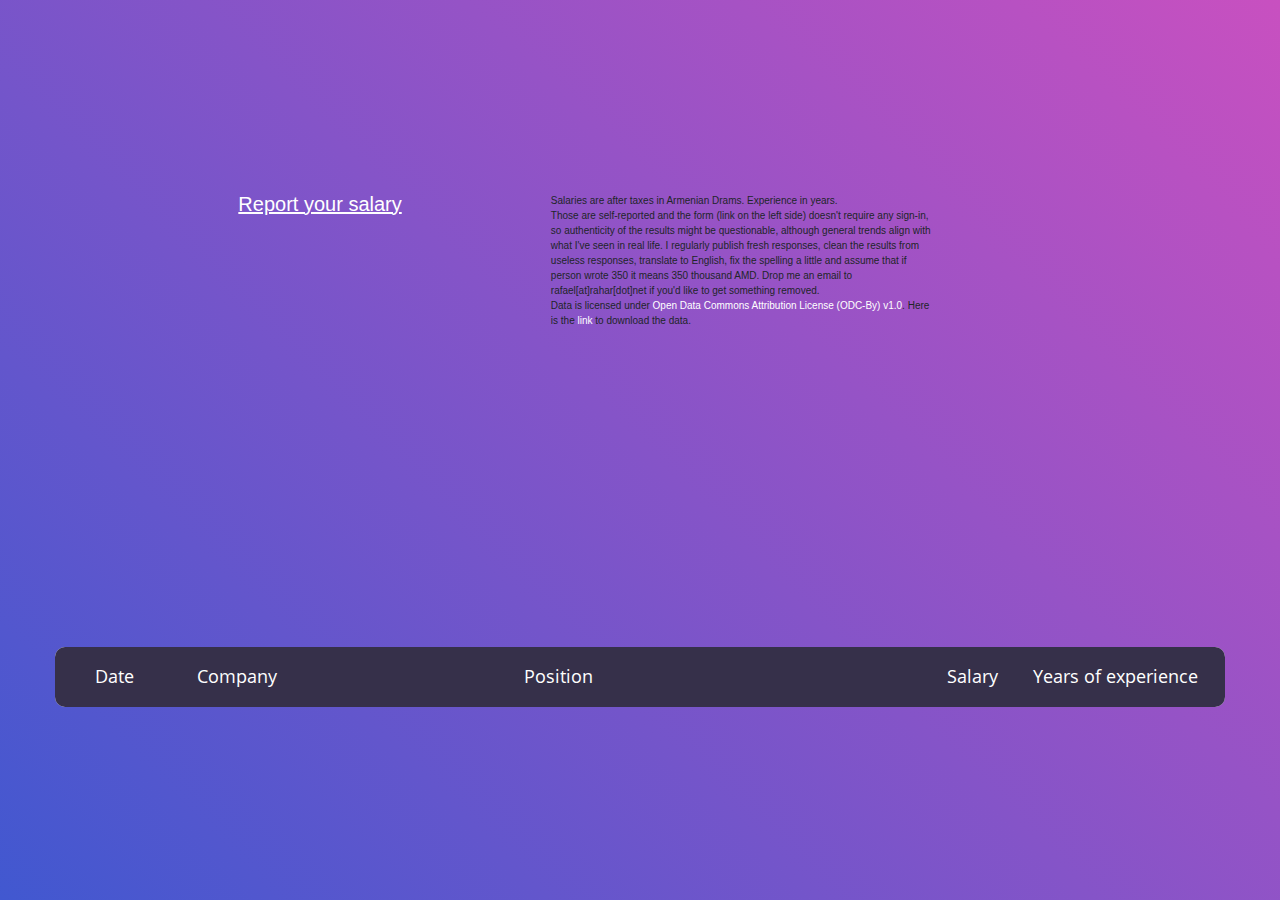
<file: index.html>
<!DOCTYPE html>
<html lang="en">
<head>
	<meta charset="UTF-8">
	<meta name="viewport" content="width=device-width, initial-scale=1">
	<!-- The above 3 meta tags *must* come first in the head; any other head content must come *after* these tags -->
	<title>Armenia Salaries Survey</title>

	<!-- Bootstrap core CSS -->
	<link href="css/bootstrap.min.css" rel="stylesheet">
	<link href="css/dataTables.bootstrap.css" rel="stylesheet">

	<!-- HTML5 shim and Respond.js for IE8 support of HTML5 elements and media queries -->
	<!--[if lt IE 9]>
	<script type="text/javascript" src="https://oss.maxcdn.com/html5shiv/3.7.2/html5shiv.min.js"></script>
	<script type="text/javascript" src="https://oss.maxcdn.com/respond/1.4.2/respond.min.js"></script>
	<![endif]-->
<!--===============================================================================================-->
	<link rel="apple-touch-icon" sizes="180x180" href="apple-touch-icon.png">
	<link rel="icon" type="image/png" sizes="32x32" href="favicon-32x32.png">
	<link rel="icon" type="image/png" sizes="16x16" href="favicon-16x16.png">
	<link rel="manifest" href="site.webmanifest">
<!--===============================================================================================-->
	<link rel="stylesheet" type="text/css" href="vendor/bootstrap/css/bootstrap.min.css">
<!--===============================================================================================-->
	<link rel="stylesheet" type="text/css" href="fonts/font-awesome-4.7.0/css/font-awesome.min.css">
<!--===============================================================================================-->
	<link rel="stylesheet" type="text/css" href="vendor/animate/animate.css">
<!--===============================================================================================-->
	<link rel="stylesheet" type="text/css" href="vendor/select2/select2.min.css">
<!--===============================================================================================-->
	<link rel="stylesheet" type="text/css" href="vendor/perfect-scrollbar/perfect-scrollbar.css">
<!--===============================================================================================-->
	<link rel="stylesheet" type="text/css" href="css/util.css">
	<link rel="stylesheet" type="text/css" href="css/main.css">
<!--===============================================================================================-->
	<!-- Global site tag (gtag.js) - Google Analytics -->
	<script async src="https://www.googletagmanager.com/gtag/js?id=UA-139325319-1"></script>
	<script>
		window.dataLayer = window.dataLayer || [];
		function gtag(){dataLayer.push(arguments);}
		gtag('js', new Date());

		gtag('config', 'UA-139325319-1');
	</script>

</head>
<body>
	<div class="limiter">
		<div class="container-table100">
			<div class="row">
				<div class="col-sm-3 col-sm-offset-2">
					<a style="color:white;text-decoration: underline" href="https://docs.google.com/forms/d/1M4ztN09EvaminyLIDH4rOgtnr0lW-AHEYXiThbpAZa0/edit"><h2>Report your salary</h2></a>
				</div>
				<div class="col-sm-4 ">
					<p>
						Salaries are after taxes in Armenian Drams. Experience in years.
					</p>
					<p>
						Those are self-reported and the form (link on the left side) doesn't require any sign-in, so authenticity of the results might be questionable, although general trends align with what I've seen in real life.
						I regularly publish fresh responses, clean the results from useless responses, translate to English, fix the spelling a little and assume that if person wrote 350 it means 350 thousand AMD.
						Drop me an email to rafael[at]rahar[dot]net if you'd like to get something removed.
					</p>
					<p>
						Data is licensed under <a style="color:white;" href="https://opendatacommons.org/licenses/by/1.0/"> Open Data Commons Attribution License (ODC-By) v1.0</a>.
						Here is the <a style="color:white;" href="data/Armenia IT Salaries 2019  - Survey responses.csv">link</a> to download the data.
					</p>

				</div>
			</div>
			<div class="wrap-table100">

				<div class="table100"  id='table-container'>
				</div>
			</div>
		</div>
	</div>


<!--===============================================================================================-->	
	<script src="vendor/jquery/jquery-3.2.1.min.js"></script>
<!--===============================================================================================-->
	<script src="vendor/bootstrap/js/popper.js"></script>
	<script src="vendor/bootstrap/js/bootstrap.min.js"></script>
<!--===============================================================================================-->
	<script src="vendor/select2/select2.min.js"></script>
<!--===============================================================================================-->
	<!-- Bootstrap core JavaScript
       ================================================== -->
	<!-- Placed at the end of the document so the pages load faster -->
	<script type="text/javascript" src="js/jquery.csv.min.js"></script>
	<script type="text/javascript" src="js/jquery.dataTables.min.js"></script>
	<script type="text/javascript" src="js/dataTables.bootstrap.js"></script>
	<script type="text/javascript" src="js/csv_to_html_table.js"></script>
	<script type="text/javascript" src="https://momentjs.com/downloads/moment.min.js"></script>


	<script type="text/javascript">
		function format_date(str){
			//4/15/2019 14:55:30
			return moment(str, "MM/DD/YYYY H:mm:ss").format("YYYY-MM-DD");
		}

		function unempty(str){
			if(str === "")
				return "&nbsp";
			return str;
		}

		CsvToHtmlTable.init({
			csv_path: 'data/Armenia IT Salaries 2019  - Survey responses.csv',
			element: 'table-container',
			allow_download: true,
			csv_options: {separator: ',', delimiter: '"'},
			datatables_options: {
				"paging": false,
				order: [[ 0, "desc" ]],
				"columns": [
					null,
					null,
					null,
					{ "type": "num-fmt" },
					{ "type": "num" }
				]

			},
			// custom_formatting: [[4, format_link]]
			custom_formatting: [[0, format_date], [1, unempty], [4, unempty]]
		});
	</script>

</body>
</html>
</file>
<file: vendor/perfect-scrollbar/perfect-scrollbar.css>
/*
 * Container style
 */
.ps {
  overflow: hidden !important;
  overflow-anchor: none;
  -ms-overflow-style: none;
  touch-action: auto;
  -ms-touch-action: auto;
}

/*
 * Scrollbar rail styles
 */
.ps__rail-x {
  display: none;
  opacity: 0;
  transition: background-color .2s linear, opacity .2s linear;
  -webkit-transition: background-color .2s linear, opacity .2s linear;
  height: 15px;
  /* there must be 'bottom' or 'top' for ps__rail-x */
  bottom: 0px;
  /* please don't change 'position' */
  position: absolute;
}

.ps__rail-y {
  display: none;
  opacity: 0;
  transition: background-color .2s linear, opacity .2s linear;
  -webkit-transition: background-color .2s linear, opacity .2s linear;
  width: 15px;
  /* there must be 'right' or 'left' for ps__rail-y */
  right: 0;
  /* please don't change 'position' */
  position: absolute;
}

.ps--active-x > .ps__rail-x,
.ps--active-y > .ps__rail-y {
  display: block;
  background-color: transparent;
}

.ps:hover > .ps__rail-x,
.ps:hover > .ps__rail-y,
.ps--focus > .ps__rail-x,
.ps--focus > .ps__rail-y,
.ps--scrolling-x > .ps__rail-x,
.ps--scrolling-y > .ps__rail-y {
  opacity: 0.6;
}

.ps__rail-x:hover,
.ps__rail-y:hover,
.ps__rail-x:focus,
.ps__rail-y:focus {
  background-color: #eee;
  opacity: 0.9;
}

/*
 * Scrollbar thumb styles
 */
.ps__thumb-x {
  background-color: #aaa;
  border-radius: 6px;
  transition: background-color .2s linear, height .2s ease-in-out;
  -webkit-transition: background-color .2s linear, height .2s ease-in-out;
  height: 6px;
  /* there must be 'bottom' for ps__thumb-x */
  bottom: 2px;
  /* please don't change 'position' */
  position: absolute;
}

.ps__thumb-y {
  background-color: #aaa;
  border-radius: 6px;
  transition: background-color .2s linear, width .2s ease-in-out;
  -webkit-transition: background-color .2s linear, width .2s ease-in-out;
  width: 6px;
  /* there must be 'right' for ps__thumb-y */
  right: 2px;
  /* please don't change 'position' */
  position: absolute;
}

.ps__rail-x:hover > .ps__thumb-x,
.ps__rail-x:focus > .ps__thumb-x {
  background-color: #999;
  height: 11px;
}

.ps__rail-y:hover > .ps__thumb-y,
.ps__rail-y:focus > .ps__thumb-y {
  background-color: #999;
  width: 11px;
}

/* MS supports */
@supports (-ms-overflow-style: none) {
  .ps {
    overflow: auto !important;
  }
}

@media screen and (-ms-high-contrast: active), (-ms-high-contrast: none) {
  .ps {
    overflow: auto !important;
  }
}
</file>
<file: css/util.css>
/*[ FONT SIZE ]
///////////////////////////////////////////////////////////
*/
.fs-1 {font-size: 1px;}
.fs-2 {font-size: 2px;}
.fs-3 {font-size: 3px;}
.fs-4 {font-size: 4px;}
.fs-5 {font-size: 5px;}
.fs-6 {font-size: 6px;}
.fs-7 {font-size: 7px;}
.fs-8 {font-size: 8px;}
.fs-9 {font-size: 9px;}
.fs-10 {font-size: 10px;}
.fs-11 {font-size: 11px;}
.fs-12 {font-size: 12px;}
.fs-13 {font-size: 13px;}
.fs-14 {font-size: 14px;}
.fs-15 {font-size: 15px;}
.fs-16 {font-size: 16px;}
.fs-17 {font-size: 17px;}
.fs-18 {font-size: 18px;}
.fs-19 {font-size: 19px;}
.fs-20 {font-size: 20px;}
.fs-21 {font-size: 21px;}
.fs-22 {font-size: 22px;}
.fs-23 {font-size: 23px;}
.fs-24 {font-size: 24px;}
.fs-25 {font-size: 25px;}
.fs-26 {font-size: 26px;}
.fs-27 {font-size: 27px;}
.fs-28 {font-size: 28px;}
.fs-29 {font-size: 29px;}
.fs-30 {font-size: 30px;}
.fs-31 {font-size: 31px;}
.fs-32 {font-size: 32px;}
.fs-33 {font-size: 33px;}
.fs-34 {font-size: 34px;}
.fs-35 {font-size: 35px;}
.fs-36 {font-size: 36px;}
.fs-37 {font-size: 37px;}
.fs-38 {font-size: 38px;}
.fs-39 {font-size: 39px;}
.fs-40 {font-size: 40px;}
.fs-41 {font-size: 41px;}
.fs-42 {font-size: 42px;}
.fs-43 {font-size: 43px;}
.fs-44 {font-size: 44px;}
.fs-45 {font-size: 45px;}
.fs-46 {font-size: 46px;}
.fs-47 {font-size: 47px;}
.fs-48 {font-size: 48px;}
.fs-49 {font-size: 49px;}
.fs-50 {font-size: 50px;}
.fs-51 {font-size: 51px;}
.fs-52 {font-size: 52px;}
.fs-53 {font-size: 53px;}
.fs-54 {font-size: 54px;}
.fs-55 {font-size: 55px;}
.fs-56 {font-size: 56px;}
.fs-57 {font-size: 57px;}
.fs-58 {font-size: 58px;}
.fs-59 {font-size: 59px;}
.fs-60 {font-size: 60px;}
.fs-61 {font-size: 61px;}
.fs-62 {font-size: 62px;}
.fs-63 {font-size: 63px;}
.fs-64 {font-size: 64px;}
.fs-65 {font-size: 65px;}
.fs-66 {font-size: 66px;}
.fs-67 {font-size: 67px;}
.fs-68 {font-size: 68px;}
.fs-69 {font-size: 69px;}
.fs-70 {font-size: 70px;}
.fs-71 {font-size: 71px;}
.fs-72 {font-size: 72px;}
.fs-73 {font-size: 73px;}
.fs-74 {font-size: 74px;}
.fs-75 {font-size: 75px;}
.fs-76 {font-size: 76px;}
.fs-77 {font-size: 77px;}
.fs-78 {font-size: 78px;}
.fs-79 {font-size: 79px;}
.fs-80 {font-size: 80px;}
.fs-81 {font-size: 81px;}
.fs-82 {font-size: 82px;}
.fs-83 {font-size: 83px;}
.fs-84 {font-size: 84px;}
.fs-85 {font-size: 85px;}
.fs-86 {font-size: 86px;}
.fs-87 {font-size: 87px;}
.fs-88 {font-size: 88px;}
.fs-89 {font-size: 89px;}
.fs-90 {font-size: 90px;}
.fs-91 {font-size: 91px;}
.fs-92 {font-size: 92px;}
.fs-93 {font-size: 93px;}
.fs-94 {font-size: 94px;}
.fs-95 {font-size: 95px;}
.fs-96 {font-size: 96px;}
.fs-97 {font-size: 97px;}
.fs-98 {font-size: 98px;}
.fs-99 {font-size: 99px;}
.fs-100 {font-size: 100px;}
.fs-101 {font-size: 101px;}
.fs-102 {font-size: 102px;}
.fs-103 {font-size: 103px;}
.fs-104 {font-size: 104px;}
.fs-105 {font-size: 105px;}
.fs-106 {font-size: 106px;}
.fs-107 {font-size: 107px;}
.fs-108 {font-size: 108px;}
.fs-109 {font-size: 109px;}
.fs-110 {font-size: 110px;}
.fs-111 {font-size: 111px;}
.fs-112 {font-size: 112px;}
.fs-113 {font-size: 113px;}
.fs-114 {font-size: 114px;}
.fs-115 {font-size: 115px;}
.fs-116 {font-size: 116px;}
.fs-117 {font-size: 117px;}
.fs-118 {font-size: 118px;}
.fs-119 {font-size: 119px;}
.fs-120 {font-size: 120px;}
.fs-121 {font-size: 121px;}
.fs-122 {font-size: 122px;}
.fs-123 {font-size: 123px;}
.fs-124 {font-size: 124px;}
.fs-125 {font-size: 125px;}
.fs-126 {font-size: 126px;}
.fs-127 {font-size: 127px;}
.fs-128 {font-size: 128px;}
.fs-129 {font-size: 129px;}
.fs-130 {font-size: 130px;}
.fs-131 {font-size: 131px;}
.fs-132 {font-size: 132px;}
.fs-133 {font-size: 133px;}
.fs-134 {font-size: 134px;}
.fs-135 {font-size: 135px;}
.fs-136 {font-size: 136px;}
.fs-137 {font-size: 137px;}
.fs-138 {font-size: 138px;}
.fs-139 {font-size: 139px;}
.fs-140 {font-size: 140px;}
.fs-141 {font-size: 141px;}
.fs-142 {font-size: 142px;}
.fs-143 {font-size: 143px;}
.fs-144 {font-size: 144px;}
.fs-145 {font-size: 145px;}
.fs-146 {font-size: 146px;}
.fs-147 {font-size: 147px;}
.fs-148 {font-size: 148px;}
.fs-149 {font-size: 149px;}
.fs-150 {font-size: 150px;}
.fs-151 {font-size: 151px;}
.fs-152 {font-size: 152px;}
.fs-153 {font-size: 153px;}
.fs-154 {font-size: 154px;}
.fs-155 {font-size: 155px;}
.fs-156 {font-size: 156px;}
.fs-157 {font-size: 157px;}
.fs-158 {font-size: 158px;}
.fs-159 {font-size: 159px;}
.fs-160 {font-size: 160px;}
.fs-161 {font-size: 161px;}
.fs-162 {font-size: 162px;}
.fs-163 {font-size: 163px;}
.fs-164 {font-size: 164px;}
.fs-165 {font-size: 165px;}
.fs-166 {font-size: 166px;}
.fs-167 {font-size: 167px;}
.fs-168 {font-size: 168px;}
.fs-169 {font-size: 169px;}
.fs-170 {font-size: 170px;}
.fs-171 {font-size: 171px;}
.fs-172 {font-size: 172px;}
.fs-173 {font-size: 173px;}
.fs-174 {font-size: 174px;}
.fs-175 {font-size: 175px;}
.fs-176 {font-size: 176px;}
.fs-177 {font-size: 177px;}
.fs-178 {font-size: 178px;}
.fs-179 {font-size: 179px;}
.fs-180 {font-size: 180px;}
.fs-181 {font-size: 181px;}
.fs-182 {font-size: 182px;}
.fs-183 {font-size: 183px;}
.fs-184 {font-size: 184px;}
.fs-185 {font-size: 185px;}
.fs-186 {font-size: 186px;}
.fs-187 {font-size: 187px;}
.fs-188 {font-size: 188px;}
.fs-189 {font-size: 189px;}
.fs-190 {font-size: 190px;}
.fs-191 {font-size: 191px;}
.fs-192 {font-size: 192px;}
.fs-193 {font-size: 193px;}
.fs-194 {font-size: 194px;}
.fs-195 {font-size: 195px;}
.fs-196 {font-size: 196px;}
.fs-197 {font-size: 197px;}
.fs-198 {font-size: 198px;}
.fs-199 {font-size: 199px;}
.fs-200 {font-size: 200px;}

/*[ PADDING ]
///////////////////////////////////////////////////////////
*/
.p-t-0 {padding-top: 0px;}
.p-t-1 {padding-top: 1px;}
.p-t-2 {padding-top: 2px;}
.p-t-3 {padding-top: 3px;}
.p-t-4 {padding-top: 4px;}
.p-t-5 {padding-top: 5px;}
.p-t-6 {padding-top: 6px;}
.p-t-7 {padding-top: 7px;}
.p-t-8 {padding-top: 8px;}
.p-t-9 {padding-top: 9px;}
.p-t-10 {padding-top: 10px;}
.p-t-11 {padding-top: 11px;}
.p-t-12 {padding-top: 12px;}
.p-t-13 {padding-top: 13px;}
.p-t-14 {padding-top: 14px;}
.p-t-15 {padding-top: 15px;}
.p-t-16 {padding-top: 16px;}
.p-t-17 {padding-top: 17px;}
.p-t-18 {padding-top: 18px;}
.p-t-19 {padding-top: 19px;}
.p-t-20 {padding-top: 20px;}
.p-t-21 {padding-top: 21px;}
.p-t-22 {padding-top: 22px;}
.p-t-23 {padding-top: 23px;}
.p-t-24 {padding-top: 24px;}
.p-t-25 {padding-top: 25px;}
.p-t-26 {padding-top: 26px;}
.p-t-27 {padding-top: 27px;}
.p-t-28 {padding-top: 28px;}
.p-t-29 {padding-top: 29px;}
.p-t-30 {padding-top: 30px;}
.p-t-31 {padding-top: 31px;}
.p-t-32 {padding-top: 32px;}
.p-t-33 {padding-top: 33px;}
.p-t-34 {padding-top: 34px;}
.p-t-35 {padding-top: 35px;}
.p-t-36 {padding-top: 36px;}
.p-t-37 {padding-top: 37px;}
.p-t-38 {padding-top: 38px;}
.p-t-39 {padding-top: 39px;}
.p-t-40 {padding-top: 40px;}
.p-t-41 {padding-top: 41px;}
.p-t-42 {padding-top: 42px;}
.p-t-43 {padding-top: 43px;}
.p-t-44 {padding-top: 44px;}
.p-t-45 {padding-top: 45px;}
.p-t-46 {padding-top: 46px;}
.p-t-47 {padding-top: 47px;}
.p-t-48 {padding-top: 48px;}
.p-t-49 {padding-top: 49px;}
.p-t-50 {padding-top: 50px;}
.p-t-51 {padding-top: 51px;}
.p-t-52 {padding-top: 52px;}
.p-t-53 {padding-top: 53px;}
.p-t-54 {padding-top: 54px;}
.p-t-55 {padding-top: 55px;}
.p-t-56 {padding-top: 56px;}
.p-t-57 {padding-top: 57px;}
.p-t-58 {padding-top: 58px;}
.p-t-59 {padding-top: 59px;}
.p-t-60 {padding-top: 60px;}
.p-t-61 {padding-top: 61px;}
.p-t-62 {padding-top: 62px;}
.p-t-63 {padding-top: 63px;}
.p-t-64 {padding-top: 64px;}
.p-t-65 {padding-top: 65px;}
.p-t-66 {padding-top: 66px;}
.p-t-67 {padding-top: 67px;}
.p-t-68 {padding-top: 68px;}
.p-t-69 {padding-top: 69px;}
.p-t-70 {padding-top: 70px;}
.p-t-71 {padding-top: 71px;}
.p-t-72 {padding-top: 72px;}
.p-t-73 {padding-top: 73px;}
.p-t-74 {padding-top: 74px;}
.p-t-75 {padding-top: 75px;}
.p-t-76 {padding-top: 76px;}
.p-t-77 {padding-top: 77px;}
.p-t-78 {padding-top: 78px;}
.p-t-79 {padding-top: 79px;}
.p-t-80 {padding-top: 80px;}
.p-t-81 {padding-top: 81px;}
.p-t-82 {padding-top: 82px;}
.p-t-83 {padding-top: 83px;}
.p-t-84 {padding-top: 84px;}
.p-t-85 {padding-top: 85px;}
.p-t-86 {padding-top: 86px;}
.p-t-87 {padding-top: 87px;}
.p-t-88 {padding-top: 88px;}
.p-t-89 {padding-top: 89px;}
.p-t-90 {padding-top: 90px;}
.p-t-91 {padding-top: 91px;}
.p-t-92 {padding-top: 92px;}
.p-t-93 {padding-top: 93px;}
.p-t-94 {padding-top: 94px;}
.p-t-95 {padding-top: 95px;}
.p-t-96 {padding-top: 96px;}
.p-t-97 {padding-top: 97px;}
.p-t-98 {padding-top: 98px;}
.p-t-99 {padding-top: 99px;}
.p-t-100 {padding-top: 100px;}
.p-t-101 {padding-top: 101px;}
.p-t-102 {padding-top: 102px;}
.p-t-103 {padding-top: 103px;}
.p-t-104 {padding-top: 104px;}
.p-t-105 {padding-top: 105px;}
.p-t-106 {padding-top: 106px;}
.p-t-107 {padding-top: 107px;}
.p-t-108 {padding-top: 108px;}
.p-t-109 {padding-top: 109px;}
.p-t-110 {padding-top: 110px;}
.p-t-111 {padding-top: 111px;}
.p-t-112 {padding-top: 112px;}
.p-t-113 {padding-top: 113px;}
.p-t-114 {padding-top: 114px;}
.p-t-115 {padding-top: 115px;}
.p-t-116 {padding-top: 116px;}
.p-t-117 {padding-top: 117px;}
.p-t-118 {padding-top: 118px;}
.p-t-119 {padding-top: 119px;}
.p-t-120 {padding-top: 120px;}
.p-t-121 {padding-top: 121px;}
.p-t-122 {padding-top: 122px;}
.p-t-123 {padding-top: 123px;}
.p-t-124 {padding-top: 124px;}
.p-t-125 {padding-top: 125px;}
.p-t-126 {padding-top: 126px;}
.p-t-127 {padding-top: 127px;}
.p-t-128 {padding-top: 128px;}
.p-t-129 {padding-top: 129px;}
.p-t-130 {padding-top: 130px;}
.p-t-131 {padding-top: 131px;}
.p-t-132 {padding-top: 132px;}
.p-t-133 {padding-top: 133px;}
.p-t-134 {padding-top: 134px;}
.p-t-135 {padding-top: 135px;}
.p-t-136 {padding-top: 136px;}
.p-t-137 {padding-top: 137px;}
.p-t-138 {padding-top: 138px;}
.p-t-139 {padding-top: 139px;}
.p-t-140 {padding-top: 140px;}
.p-t-141 {padding-top: 141px;}
.p-t-142 {padding-top: 142px;}
.p-t-143 {padding-top: 143px;}
.p-t-144 {padding-top: 144px;}
.p-t-145 {padding-top: 145px;}
.p-t-146 {padding-top: 146px;}
.p-t-147 {padding-top: 147px;}
.p-t-148 {padding-top: 148px;}
.p-t-149 {padding-top: 149px;}
.p-t-150 {padding-top: 150px;}
.p-t-151 {padding-top: 151px;}
.p-t-152 {padding-top: 152px;}
.p-t-153 {padding-top: 153px;}
.p-t-154 {padding-top: 154px;}
.p-t-155 {padding-top: 155px;}
.p-t-156 {padding-top: 156px;}
.p-t-157 {padding-top: 157px;}
.p-t-158 {padding-top: 158px;}
.p-t-159 {padding-top: 159px;}
.p-t-160 {padding-top: 160px;}
.p-t-161 {padding-top: 161px;}
.p-t-162 {padding-top: 162px;}
.p-t-163 {padding-top: 163px;}
.p-t-164 {padding-top: 164px;}
.p-t-165 {padding-top: 165px;}
.p-t-166 {padding-top: 166px;}
.p-t-167 {padding-top: 167px;}
.p-t-168 {padding-top: 168px;}
.p-t-169 {padding-top: 169px;}
.p-t-170 {padding-top: 170px;}
.p-t-171 {padding-top: 171px;}
.p-t-172 {padding-top: 172px;}
.p-t-173 {padding-top: 173px;}
.p-t-174 {padding-top: 174px;}
.p-t-175 {padding-top: 175px;}
.p-t-176 {padding-top: 176px;}
.p-t-177 {padding-top: 177px;}
.p-t-178 {padding-top: 178px;}
.p-t-179 {padding-top: 179px;}
.p-t-180 {padding-top: 180px;}
.p-t-181 {padding-top: 181px;}
.p-t-182 {padding-top: 182px;}
.p-t-183 {padding-top: 183px;}
.p-t-184 {padding-top: 184px;}
.p-t-185 {padding-top: 185px;}
.p-t-186 {padding-top: 186px;}
.p-t-187 {padding-top: 187px;}
.p-t-188 {padding-top: 188px;}
.p-t-189 {padding-top: 189px;}
.p-t-190 {padding-top: 190px;}
.p-t-191 {padding-top: 191px;}
.p-t-192 {padding-top: 192px;}
.p-t-193 {padding-top: 193px;}
.p-t-194 {padding-top: 194px;}
.p-t-195 {padding-top: 195px;}
.p-t-196 {padding-top: 196px;}
.p-t-197 {padding-top: 197px;}
.p-t-198 {padding-top: 198px;}
.p-t-199 {padding-top: 199px;}
.p-t-200 {padding-top: 200px;}
.p-t-201 {padding-top: 201px;}
.p-t-202 {padding-top: 202px;}
.p-t-203 {padding-top: 203px;}
.p-t-204 {padding-top: 204px;}
.p-t-205 {padding-top: 205px;}
.p-t-206 {padding-top: 206px;}
.p-t-207 {padding-top: 207px;}
.p-t-208 {padding-top: 208px;}
.p-t-209 {padding-top: 209px;}
.p-t-210 {padding-top: 210px;}
.p-t-211 {padding-top: 211px;}
.p-t-212 {padding-top: 212px;}
.p-t-213 {padding-top: 213px;}
.p-t-214 {padding-top: 214px;}
.p-t-215 {padding-top: 215px;}
.p-t-216 {padding-top: 216px;}
.p-t-217 {padding-top: 217px;}
.p-t-218 {padding-top: 218px;}
.p-t-219 {padding-top: 219px;}
.p-t-220 {padding-top: 220px;}
.p-t-221 {padding-top: 221px;}
.p-t-222 {padding-top: 222px;}
.p-t-223 {padding-top: 223px;}
.p-t-224 {padding-top: 224px;}
.p-t-225 {padding-top: 225px;}
.p-t-226 {padding-top: 226px;}
.p-t-227 {padding-top: 227px;}
.p-t-228 {padding-top: 228px;}
.p-t-229 {padding-top: 229px;}
.p-t-230 {padding-top: 230px;}
.p-t-231 {padding-top: 231px;}
.p-t-232 {padding-top: 232px;}
.p-t-233 {padding-top: 233px;}
.p-t-234 {padding-top: 234px;}
.p-t-235 {padding-top: 235px;}
.p-t-236 {padding-top: 236px;}
.p-t-237 {padding-top: 237px;}
.p-t-238 {padding-top: 238px;}
.p-t-239 {padding-top: 239px;}
.p-t-240 {padding-top: 240px;}
.p-t-241 {padding-top: 241px;}
.p-t-242 {padding-top: 242px;}
.p-t-243 {padding-top: 243px;}
.p-t-244 {padding-top: 244px;}
.p-t-245 {padding-top: 245px;}
.p-t-246 {padding-top: 246px;}
.p-t-247 {padding-top: 247px;}
.p-t-248 {padding-top: 248px;}
.p-t-249 {padding-top: 249px;}
.p-t-250 {padding-top: 250px;}
.p-b-0 {padding-bottom: 0px;}
.p-b-1 {padding-bottom: 1px;}
.p-b-2 {padding-bottom: 2px;}
.p-b-3 {padding-bottom: 3px;}
.p-b-4 {padding-bottom: 4px;}
.p-b-5 {padding-bottom: 5px;}
.p-b-6 {padding-bottom: 6px;}
.p-b-7 {padding-bottom: 7px;}
.p-b-8 {padding-bottom: 8px;}
.p-b-9 {padding-bottom: 9px;}
.p-b-10 {padding-bottom: 10px;}
.p-b-11 {padding-bottom: 11px;}
.p-b-12 {padding-bottom: 12px;}
.p-b-13 {padding-bottom: 13px;}
.p-b-14 {padding-bottom: 14px;}
.p-b-15 {padding-bottom: 15px;}
.p-b-16 {padding-bottom: 16px;}
.p-b-17 {padding-bottom: 17px;}
.p-b-18 {padding-bottom: 18px;}
.p-b-19 {padding-bottom: 19px;}
.p-b-20 {padding-bottom: 20px;}
.p-b-21 {padding-bottom: 21px;}
.p-b-22 {padding-bottom: 22px;}
.p-b-23 {padding-bottom: 23px;}
.p-b-24 {padding-bottom: 24px;}
.p-b-25 {padding-bottom: 25px;}
.p-b-26 {padding-bottom: 26px;}
.p-b-27 {padding-bottom: 27px;}
.p-b-28 {padding-bottom: 28px;}
.p-b-29 {padding-bottom: 29px;}
.p-b-30 {padding-bottom: 30px;}
.p-b-31 {padding-bottom: 31px;}
.p-b-32 {padding-bottom: 32px;}
.p-b-33 {padding-bottom: 33px;}
.p-b-34 {padding-bottom: 34px;}
.p-b-35 {padding-bottom: 35px;}
.p-b-36 {padding-bottom: 36px;}
.p-b-37 {padding-bottom: 37px;}
.p-b-38 {padding-bottom: 38px;}
.p-b-39 {padding-bottom: 39px;}
.p-b-40 {padding-bottom: 40px;}
.p-b-41 {padding-bottom: 41px;}
.p-b-42 {padding-bottom: 42px;}
.p-b-43 {padding-bottom: 43px;}
.p-b-44 {padding-bottom: 44px;}
.p-b-45 {padding-bottom: 45px;}
.p-b-46 {padding-bottom: 46px;}
.p-b-47 {padding-bottom: 47px;}
.p-b-48 {padding-bottom: 48px;}
.p-b-49 {padding-bottom: 49px;}
.p-b-50 {padding-bottom: 50px;}
.p-b-51 {padding-bottom: 51px;}
.p-b-52 {padding-bottom: 52px;}
.p-b-53 {padding-bottom: 53px;}
.p-b-54 {padding-bottom: 54px;}
.p-b-55 {padding-bottom: 55px;}
.p-b-56 {padding-bottom: 56px;}
.p-b-57 {padding-bottom: 57px;}
.p-b-58 {padding-bottom: 58px;}
.p-b-59 {padding-bottom: 59px;}
.p-b-60 {padding-bottom: 60px;}
.p-b-61 {padding-bottom: 61px;}
.p-b-62 {padding-bottom: 62px;}
.p-b-63 {padding-bottom: 63px;}
.p-b-64 {padding-bottom: 64px;}
.p-b-65 {padding-bottom: 65px;}
.p-b-66 {padding-bottom: 66px;}
.p-b-67 {padding-bottom: 67px;}
.p-b-68 {padding-bottom: 68px;}
.p-b-69 {padding-bottom: 69px;}
.p-b-70 {padding-bottom: 70px;}
.p-b-71 {padding-bottom: 71px;}
.p-b-72 {padding-bottom: 72px;}
.p-b-73 {padding-bottom: 73px;}
.p-b-74 {padding-bottom: 74px;}
.p-b-75 {padding-bottom: 75px;}
.p-b-76 {padding-bottom: 76px;}
.p-b-77 {padding-bottom: 77px;}
.p-b-78 {padding-bottom: 78px;}
.p-b-79 {padding-bottom: 79px;}
.p-b-80 {padding-bottom: 80px;}
.p-b-81 {padding-bottom: 81px;}
.p-b-82 {padding-bottom: 82px;}
.p-b-83 {padding-bottom: 83px;}
.p-b-84 {padding-bottom: 84px;}
.p-b-85 {padding-bottom: 85px;}
.p-b-86 {padding-bottom: 86px;}
.p-b-87 {padding-bottom: 87px;}
.p-b-88 {padding-bottom: 88px;}
.p-b-89 {padding-bottom: 89px;}
.p-b-90 {padding-bottom: 90px;}
.p-b-91 {padding-bottom: 91px;}
.p-b-92 {padding-bottom: 92px;}
.p-b-93 {padding-bottom: 93px;}
.p-b-94 {padding-bottom: 94px;}
.p-b-95 {padding-bottom: 95px;}
.p-b-96 {padding-bottom: 96px;}
.p-b-97 {padding-bottom: 97px;}
.p-b-98 {padding-bottom: 98px;}
.p-b-99 {padding-bottom: 99px;}
.p-b-100 {padding-bottom: 100px;}
.p-b-101 {padding-bottom: 101px;}
.p-b-102 {padding-bottom: 102px;}
.p-b-103 {padding-bottom: 103px;}
.p-b-104 {padding-bottom: 104px;}
.p-b-105 {padding-bottom: 105px;}
.p-b-106 {padding-bottom: 106px;}
.p-b-107 {padding-bottom: 107px;}
.p-b-108 {padding-bottom: 108px;}
.p-b-109 {padding-bottom: 109px;}
.p-b-110 {padding-bottom: 110px;}
.p-b-111 {padding-bottom: 111px;}
.p-b-112 {padding-bottom: 112px;}
.p-b-113 {padding-bottom: 113px;}
.p-b-114 {padding-bottom: 114px;}
.p-b-115 {padding-bottom: 115px;}
.p-b-116 {padding-bottom: 116px;}
.p-b-117 {padding-bottom: 117px;}
.p-b-118 {padding-bottom: 118px;}
.p-b-119 {padding-bottom: 119px;}
.p-b-120 {padding-bottom: 120px;}
.p-b-121 {padding-bottom: 121px;}
.p-b-122 {padding-bottom: 122px;}
.p-b-123 {padding-bottom: 123px;}
.p-b-124 {padding-bottom: 124px;}
.p-b-125 {padding-bottom: 125px;}
.p-b-126 {padding-bottom: 126px;}
.p-b-127 {padding-bottom: 127px;}
.p-b-128 {padding-bottom: 128px;}
.p-b-129 {padding-bottom: 129px;}
.p-b-130 {padding-bottom: 130px;}
.p-b-131 {padding-bottom: 131px;}
.p-b-132 {padding-bottom: 132px;}
.p-b-133 {padding-bottom: 133px;}
.p-b-134 {padding-bottom: 134px;}
.p-b-135 {padding-bottom: 135px;}
.p-b-136 {padding-bottom: 136px;}
.p-b-137 {padding-bottom: 137px;}
.p-b-138 {padding-bottom: 138px;}
.p-b-139 {padding-bottom: 139px;}
.p-b-140 {padding-bottom: 140px;}
.p-b-141 {padding-bottom: 141px;}
.p-b-142 {padding-bottom: 142px;}
.p-b-143 {padding-bottom: 143px;}
.p-b-144 {padding-bottom: 144px;}
.p-b-145 {padding-bottom: 145px;}
.p-b-146 {padding-bottom: 146px;}
.p-b-147 {padding-bottom: 147px;}
.p-b-148 {padding-bottom: 148px;}
.p-b-149 {padding-bottom: 149px;}
.p-b-150 {padding-bottom: 150px;}
.p-b-151 {padding-bottom: 151px;}
.p-b-152 {padding-bottom: 152px;}
.p-b-153 {padding-bottom: 153px;}
.p-b-154 {padding-bottom: 154px;}
.p-b-155 {padding-bottom: 155px;}
.p-b-156 {padding-bottom: 156px;}
.p-b-157 {padding-bottom: 157px;}
.p-b-158 {padding-bottom: 158px;}
.p-b-159 {padding-bottom: 159px;}
.p-b-160 {padding-bottom: 160px;}
.p-b-161 {padding-bottom: 161px;}
.p-b-162 {padding-bottom: 162px;}
.p-b-163 {padding-bottom: 163px;}
.p-b-164 {padding-bottom: 164px;}
.p-b-165 {padding-bottom: 165px;}
.p-b-166 {padding-bottom: 166px;}
.p-b-167 {padding-bottom: 167px;}
.p-b-168 {padding-bottom: 168px;}
.p-b-169 {padding-bottom: 169px;}
.p-b-170 {padding-bottom: 170px;}
.p-b-171 {padding-bottom: 171px;}
.p-b-172 {padding-bottom: 172px;}
.p-b-173 {padding-bottom: 173px;}
.p-b-174 {padding-bottom: 174px;}
.p-b-175 {padding-bottom: 175px;}
.p-b-176 {padding-bottom: 176px;}
.p-b-177 {padding-bottom: 177px;}
.p-b-178 {padding-bottom: 178px;}
.p-b-179 {padding-bottom: 179px;}
.p-b-180 {padding-bottom: 180px;}
.p-b-181 {padding-bottom: 181px;}
.p-b-182 {padding-bottom: 182px;}
.p-b-183 {padding-bottom: 183px;}
.p-b-184 {padding-bottom: 184px;}
.p-b-185 {padding-bottom: 185px;}
.p-b-186 {padding-bottom: 186px;}
.p-b-187 {padding-bottom: 187px;}
.p-b-188 {padding-bottom: 188px;}
.p-b-189 {padding-bottom: 189px;}
.p-b-190 {padding-bottom: 190px;}
.p-b-191 {padding-bottom: 191px;}
.p-b-192 {padding-bottom: 192px;}
.p-b-193 {padding-bottom: 193px;}
.p-b-194 {padding-bottom: 194px;}
.p-b-195 {padding-bottom: 195px;}
.p-b-196 {padding-bottom: 196px;}
.p-b-197 {padding-bottom: 197px;}
.p-b-198 {padding-bottom: 198px;}
.p-b-199 {padding-bottom: 199px;}
.p-b-200 {padding-bottom: 200px;}
.p-b-201 {padding-bottom: 201px;}
.p-b-202 {padding-bottom: 202px;}
.p-b-203 {padding-bottom: 203px;}
.p-b-204 {padding-bottom: 204px;}
.p-b-205 {padding-bottom: 205px;}
.p-b-206 {padding-bottom: 206px;}
.p-b-207 {padding-bottom: 207px;}
.p-b-208 {padding-bottom: 208px;}
.p-b-209 {padding-bottom: 209px;}
.p-b-210 {padding-bottom: 210px;}
.p-b-211 {padding-bottom: 211px;}
.p-b-212 {padding-bottom: 212px;}
.p-b-213 {padding-bottom: 213px;}
.p-b-214 {padding-bottom: 214px;}
.p-b-215 {padding-bottom: 215px;}
.p-b-216 {padding-bottom: 216px;}
.p-b-217 {padding-bottom: 217px;}
.p-b-218 {padding-bottom: 218px;}
.p-b-219 {padding-bottom: 219px;}
.p-b-220 {padding-bottom: 220px;}
.p-b-221 {padding-bottom: 221px;}
.p-b-222 {padding-bottom: 222px;}
.p-b-223 {padding-bottom: 223px;}
.p-b-224 {padding-bottom: 224px;}
.p-b-225 {padding-bottom: 225px;}
.p-b-226 {padding-bottom: 226px;}
.p-b-227 {padding-bottom: 227px;}
.p-b-228 {padding-bottom: 228px;}
.p-b-229 {padding-bottom: 229px;}
.p-b-230 {padding-bottom: 230px;}
.p-b-231 {padding-bottom: 231px;}
.p-b-232 {padding-bottom: 232px;}
.p-b-233 {padding-bottom: 233px;}
.p-b-234 {padding-bottom: 234px;}
.p-b-235 {padding-bottom: 235px;}
.p-b-236 {padding-bottom: 236px;}
.p-b-237 {padding-bottom: 237px;}
.p-b-238 {padding-bottom: 238px;}
.p-b-239 {padding-bottom: 239px;}
.p-b-240 {padding-bottom: 240px;}
.p-b-241 {padding-bottom: 241px;}
.p-b-242 {padding-bottom: 242px;}
.p-b-243 {padding-bottom: 243px;}
.p-b-244 {padding-bottom: 244px;}
.p-b-245 {padding-bottom: 245px;}
.p-b-246 {padding-bottom: 246px;}
.p-b-247 {padding-bottom: 247px;}
.p-b-248 {padding-bottom: 248px;}
.p-b-249 {padding-bottom: 249px;}
.p-b-250 {padding-bottom: 250px;}
.p-l-0 {padding-left: 0px;}
.p-l-1 {padding-left: 1px;}
.p-l-2 {padding-left: 2px;}
.p-l-3 {padding-left: 3px;}
.p-l-4 {padding-left: 4px;}
.p-l-5 {padding-left: 5px;}
.p-l-6 {padding-left: 6px;}
.p-l-7 {padding-left: 7px;}
.p-l-8 {padding-left: 8px;}
.p-l-9 {padding-left: 9px;}
.p-l-10 {padding-left: 10px;}
.p-l-11 {padding-left: 11px;}
.p-l-12 {padding-left: 12px;}
.p-l-13 {padding-left: 13px;}
.p-l-14 {padding-left: 14px;}
.p-l-15 {padding-left: 15px;}
.p-l-16 {padding-left: 16px;}
.p-l-17 {padding-left: 17px;}
.p-l-18 {padding-left: 18px;}
.p-l-19 {padding-left: 19px;}
.p-l-20 {padding-left: 20px;}
.p-l-21 {padding-left: 21px;}
.p-l-22 {padding-left: 22px;}
.p-l-23 {padding-left: 23px;}
.p-l-24 {padding-left: 24px;}
.p-l-25 {padding-left: 25px;}
.p-l-26 {padding-left: 26px;}
.p-l-27 {padding-left: 27px;}
.p-l-28 {padding-left: 28px;}
.p-l-29 {padding-left: 29px;}
.p-l-30 {padding-left: 30px;}
.p-l-31 {padding-left: 31px;}
.p-l-32 {padding-left: 32px;}
.p-l-33 {padding-left: 33px;}
.p-l-34 {padding-left: 34px;}
.p-l-35 {padding-left: 35px;}
.p-l-36 {padding-left: 36px;}
.p-l-37 {padding-left: 37px;}
.p-l-38 {padding-left: 38px;}
.p-l-39 {padding-left: 39px;}
.p-l-40 {padding-left: 40px;}
.p-l-41 {padding-left: 41px;}
.p-l-42 {padding-left: 42px;}
.p-l-43 {padding-left: 43px;}
.p-l-44 {padding-left: 44px;}
.p-l-45 {padding-left: 45px;}
.p-l-46 {padding-left: 46px;}
.p-l-47 {padding-left: 47px;}
.p-l-48 {padding-left: 48px;}
.p-l-49 {padding-left: 49px;}
.p-l-50 {padding-left: 50px;}
.p-l-51 {padding-left: 51px;}
.p-l-52 {padding-left: 52px;}
.p-l-53 {padding-left: 53px;}
.p-l-54 {padding-left: 54px;}
.p-l-55 {padding-left: 55px;}
.p-l-56 {padding-left: 56px;}
.p-l-57 {padding-left: 57px;}
.p-l-58 {padding-left: 58px;}
.p-l-59 {padding-left: 59px;}
.p-l-60 {padding-left: 60px;}
.p-l-61 {padding-left: 61px;}
.p-l-62 {padding-left: 62px;}
.p-l-63 {padding-left: 63px;}
.p-l-64 {padding-left: 64px;}
.p-l-65 {padding-left: 65px;}
.p-l-66 {padding-left: 66px;}
.p-l-67 {padding-left: 67px;}
.p-l-68 {padding-left: 68px;}
.p-l-69 {padding-left: 69px;}
.p-l-70 {padding-left: 70px;}
.p-l-71 {padding-left: 71px;}
.p-l-72 {padding-left: 72px;}
.p-l-73 {padding-left: 73px;}
.p-l-74 {padding-left: 74px;}
.p-l-75 {padding-left: 75px;}
.p-l-76 {padding-left: 76px;}
.p-l-77 {padding-left: 77px;}
.p-l-78 {padding-left: 78px;}
.p-l-79 {padding-left: 79px;}
.p-l-80 {padding-left: 80px;}
.p-l-81 {padding-left: 81px;}
.p-l-82 {padding-left: 82px;}
.p-l-83 {padding-left: 83px;}
.p-l-84 {padding-left: 84px;}
.p-l-85 {padding-left: 85px;}
.p-l-86 {padding-left: 86px;}
.p-l-87 {padding-left: 87px;}
.p-l-88 {padding-left: 88px;}
.p-l-89 {padding-left: 89px;}
.p-l-90 {padding-left: 90px;}
.p-l-91 {padding-left: 91px;}
.p-l-92 {padding-left: 92px;}
.p-l-93 {padding-left: 93px;}
.p-l-94 {padding-left: 94px;}
.p-l-95 {padding-left: 95px;}
.p-l-96 {padding-left: 96px;}
.p-l-97 {padding-left: 97px;}
.p-l-98 {padding-left: 98px;}
.p-l-99 {padding-left: 99px;}
.p-l-100 {padding-left: 100px;}
.p-l-101 {padding-left: 101px;}
.p-l-102 {padding-left: 102px;}
.p-l-103 {padding-left: 103px;}
.p-l-104 {padding-left: 104px;}
.p-l-105 {padding-left: 105px;}
.p-l-106 {padding-left: 106px;}
.p-l-107 {padding-left: 107px;}
.p-l-108 {padding-left: 108px;}
.p-l-109 {padding-left: 109px;}
.p-l-110 {padding-left: 110px;}
.p-l-111 {padding-left: 111px;}
.p-l-112 {padding-left: 112px;}
.p-l-113 {padding-left: 113px;}
.p-l-114 {padding-left: 114px;}
.p-l-115 {padding-left: 115px;}
.p-l-116 {padding-left: 116px;}
.p-l-117 {padding-left: 117px;}
.p-l-118 {padding-left: 118px;}
.p-l-119 {padding-left: 119px;}
.p-l-120 {padding-left: 120px;}
.p-l-121 {padding-left: 121px;}
.p-l-122 {padding-left: 122px;}
.p-l-123 {padding-left: 123px;}
.p-l-124 {padding-left: 124px;}
.p-l-125 {padding-left: 125px;}
.p-l-126 {padding-left: 126px;}
.p-l-127 {padding-left: 127px;}
.p-l-128 {padding-left: 128px;}
.p-l-129 {padding-left: 129px;}
.p-l-130 {padding-left: 130px;}
.p-l-131 {padding-left: 131px;}
.p-l-132 {padding-left: 132px;}
.p-l-133 {padding-left: 133px;}
.p-l-134 {padding-left: 134px;}
.p-l-135 {padding-left: 135px;}
.p-l-136 {padding-left: 136px;}
.p-l-137 {padding-left: 137px;}
.p-l-138 {padding-left: 138px;}
.p-l-139 {padding-left: 139px;}
.p-l-140 {padding-left: 140px;}
.p-l-141 {padding-left: 141px;}
.p-l-142 {padding-left: 142px;}
.p-l-143 {padding-left: 143px;}
.p-l-144 {padding-left: 144px;}
.p-l-145 {padding-left: 145px;}
.p-l-146 {padding-left: 146px;}
.p-l-147 {padding-left: 147px;}
.p-l-148 {padding-left: 148px;}
.p-l-149 {padding-left: 149px;}
.p-l-150 {padding-left: 150px;}
.p-l-151 {padding-left: 151px;}
.p-l-152 {padding-left: 152px;}
.p-l-153 {padding-left: 153px;}
.p-l-154 {padding-left: 154px;}
.p-l-155 {padding-left: 155px;}
.p-l-156 {padding-left: 156px;}
.p-l-157 {padding-left: 157px;}
.p-l-158 {padding-left: 158px;}
.p-l-159 {padding-left: 159px;}
.p-l-160 {padding-left: 160px;}
.p-l-161 {padding-left: 161px;}
.p-l-162 {padding-left: 162px;}
.p-l-163 {padding-left: 163px;}
.p-l-164 {padding-left: 164px;}
.p-l-165 {padding-left: 165px;}
.p-l-166 {padding-left: 166px;}
.p-l-167 {padding-left: 167px;}
.p-l-168 {padding-left: 168px;}
.p-l-169 {padding-left: 169px;}
.p-l-170 {padding-left: 170px;}
.p-l-171 {padding-left: 171px;}
.p-l-172 {padding-left: 172px;}
.p-l-173 {padding-left: 173px;}
.p-l-174 {padding-left: 174px;}
.p-l-175 {padding-left: 175px;}
.p-l-176 {padding-left: 176px;}
.p-l-177 {padding-left: 177px;}
.p-l-178 {padding-left: 178px;}
.p-l-179 {padding-left: 179px;}
.p-l-180 {padding-left: 180px;}
.p-l-181 {padding-left: 181px;}
.p-l-182 {padding-left: 182px;}
.p-l-183 {padding-left: 183px;}
.p-l-184 {padding-left: 184px;}
.p-l-185 {padding-left: 185px;}
.p-l-186 {padding-left: 186px;}
.p-l-187 {padding-left: 187px;}
.p-l-188 {padding-left: 188px;}
.p-l-189 {padding-left: 189px;}
.p-l-190 {padding-left: 190px;}
.p-l-191 {padding-left: 191px;}
.p-l-192 {padding-left: 192px;}
.p-l-193 {padding-left: 193px;}
.p-l-194 {padding-left: 194px;}
.p-l-195 {padding-left: 195px;}
.p-l-196 {padding-left: 196px;}
.p-l-197 {padding-left: 197px;}
.p-l-198 {padding-left: 198px;}
.p-l-199 {padding-left: 199px;}
.p-l-200 {padding-left: 200px;}
.p-l-201 {padding-left: 201px;}
.p-l-202 {padding-left: 202px;}
.p-l-203 {padding-left: 203px;}
.p-l-204 {padding-left: 204px;}
.p-l-205 {padding-left: 205px;}
.p-l-206 {padding-left: 206px;}
.p-l-207 {padding-left: 207px;}
.p-l-208 {padding-left: 208px;}
.p-l-209 {padding-left: 209px;}
.p-l-210 {padding-left: 210px;}
.p-l-211 {padding-left: 211px;}
.p-l-212 {padding-left: 212px;}
.p-l-213 {padding-left: 213px;}
.p-l-214 {padding-left: 214px;}
.p-l-215 {padding-left: 215px;}
.p-l-216 {padding-left: 216px;}
.p-l-217 {padding-left: 217px;}
.p-l-218 {padding-left: 218px;}
.p-l-219 {padding-left: 219px;}
.p-l-220 {padding-left: 220px;}
.p-l-221 {padding-left: 221px;}
.p-l-222 {padding-left: 222px;}
.p-l-223 {padding-left: 223px;}
.p-l-224 {padding-left: 224px;}
.p-l-225 {padding-left: 225px;}
.p-l-226 {padding-left: 226px;}
.p-l-227 {padding-left: 227px;}
.p-l-228 {padding-left: 228px;}
.p-l-229 {padding-left: 229px;}
.p-l-230 {padding-left: 230px;}
.p-l-231 {padding-left: 231px;}
.p-l-232 {padding-left: 232px;}
.p-l-233 {padding-left: 233px;}
.p-l-234 {padding-left: 234px;}
.p-l-235 {padding-left: 235px;}
.p-l-236 {padding-left: 236px;}
.p-l-237 {padding-left: 237px;}
.p-l-238 {padding-left: 238px;}
.p-l-239 {padding-left: 239px;}
.p-l-240 {padding-left: 240px;}
.p-l-241 {padding-left: 241px;}
.p-l-242 {padding-left: 242px;}
.p-l-243 {padding-left: 243px;}
.p-l-244 {padding-left: 244px;}
.p-l-245 {padding-left: 245px;}
.p-l-246 {padding-left: 246px;}
.p-l-247 {padding-left: 247px;}
.p-l-248 {padding-left: 248px;}
.p-l-249 {padding-left: 249px;}
.p-l-250 {padding-left: 250px;}
.p-r-0 {padding-right: 0px;}
.p-r-1 {padding-right: 1px;}
.p-r-2 {padding-right: 2px;}
.p-r-3 {padding-right: 3px;}
.p-r-4 {padding-right: 4px;}
.p-r-5 {padding-right: 5px;}
.p-r-6 {padding-right: 6px;}
.p-r-7 {padding-right: 7px;}
.p-r-8 {padding-right: 8px;}
.p-r-9 {padding-right: 9px;}
.p-r-10 {padding-right: 10px;}
.p-r-11 {padding-right: 11px;}
.p-r-12 {padding-right: 12px;}
.p-r-13 {padding-right: 13px;}
.p-r-14 {padding-right: 14px;}
.p-r-15 {padding-right: 15px;}
.p-r-16 {padding-right: 16px;}
.p-r-17 {padding-right: 17px;}
.p-r-18 {padding-right: 18px;}
.p-r-19 {padding-right: 19px;}
.p-r-20 {padding-right: 20px;}
.p-r-21 {padding-right: 21px;}
.p-r-22 {padding-right: 22px;}
.p-r-23 {padding-right: 23px;}
.p-r-24 {padding-right: 24px;}
.p-r-25 {padding-right: 25px;}
.p-r-26 {padding-right: 26px;}
.p-r-27 {padding-right: 27px;}
.p-r-28 {padding-right: 28px;}
.p-r-29 {padding-right: 29px;}
.p-r-30 {padding-right: 30px;}
.p-r-31 {padding-right: 31px;}
.p-r-32 {padding-right: 32px;}
.p-r-33 {padding-right: 33px;}
.p-r-34 {padding-right: 34px;}
.p-r-35 {padding-right: 35px;}
.p-r-36 {padding-right: 36px;}
.p-r-37 {padding-right: 37px;}
.p-r-38 {padding-right: 38px;}
.p-r-39 {padding-right: 39px;}
.p-r-40 {padding-right: 40px;}
.p-r-41 {padding-right: 41px;}
.p-r-42 {padding-right: 42px;}
.p-r-43 {padding-right: 43px;}
.p-r-44 {padding-right: 44px;}
.p-r-45 {padding-right: 45px;}
.p-r-46 {padding-right: 46px;}
.p-r-47 {padding-right: 47px;}
.p-r-48 {padding-right: 48px;}
.p-r-49 {padding-right: 49px;}
.p-r-50 {padding-right: 50px;}
.p-r-51 {padding-right: 51px;}
.p-r-52 {padding-right: 52px;}
.p-r-53 {padding-right: 53px;}
.p-r-54 {padding-right: 54px;}
.p-r-55 {padding-right: 55px;}
.p-r-56 {padding-right: 56px;}
.p-r-57 {padding-right: 57px;}
.p-r-58 {padding-right: 58px;}
.p-r-59 {padding-right: 59px;}
.p-r-60 {padding-right: 60px;}
.p-r-61 {padding-right: 61px;}
.p-r-62 {padding-right: 62px;}
.p-r-63 {padding-right: 63px;}
.p-r-64 {padding-right: 64px;}
.p-r-65 {padding-right: 65px;}
.p-r-66 {padding-right: 66px;}
.p-r-67 {padding-right: 67px;}
.p-r-68 {padding-right: 68px;}
.p-r-69 {padding-right: 69px;}
.p-r-70 {padding-right: 70px;}
.p-r-71 {padding-right: 71px;}
.p-r-72 {padding-right: 72px;}
.p-r-73 {padding-right: 73px;}
.p-r-74 {padding-right: 74px;}
.p-r-75 {padding-right: 75px;}
.p-r-76 {padding-right: 76px;}
.p-r-77 {padding-right: 77px;}
.p-r-78 {padding-right: 78px;}
.p-r-79 {padding-right: 79px;}
.p-r-80 {padding-right: 80px;}
.p-r-81 {padding-right: 81px;}
.p-r-82 {padding-right: 82px;}
.p-r-83 {padding-right: 83px;}
.p-r-84 {padding-right: 84px;}
.p-r-85 {padding-right: 85px;}
.p-r-86 {padding-right: 86px;}
.p-r-87 {padding-right: 87px;}
.p-r-88 {padding-right: 88px;}
.p-r-89 {padding-right: 89px;}
.p-r-90 {padding-right: 90px;}
.p-r-91 {padding-right: 91px;}
.p-r-92 {padding-right: 92px;}
.p-r-93 {padding-right: 93px;}
.p-r-94 {padding-right: 94px;}
.p-r-95 {padding-right: 95px;}
.p-r-96 {padding-right: 96px;}
.p-r-97 {padding-right: 97px;}
.p-r-98 {padding-right: 98px;}
.p-r-99 {padding-right: 99px;}
.p-r-100 {padding-right: 100px;}
.p-r-101 {padding-right: 101px;}
.p-r-102 {padding-right: 102px;}
.p-r-103 {padding-right: 103px;}
.p-r-104 {padding-right: 104px;}
.p-r-105 {padding-right: 105px;}
.p-r-106 {padding-right: 106px;}
.p-r-107 {padding-right: 107px;}
.p-r-108 {padding-right: 108px;}
.p-r-109 {padding-right: 109px;}
.p-r-110 {padding-right: 110px;}
.p-r-111 {padding-right: 111px;}
.p-r-112 {padding-right: 112px;}
.p-r-113 {padding-right: 113px;}
.p-r-114 {padding-right: 114px;}
.p-r-115 {padding-right: 115px;}
.p-r-116 {padding-right: 116px;}
.p-r-117 {padding-right: 117px;}
.p-r-118 {padding-right: 118px;}
.p-r-119 {padding-right: 119px;}
.p-r-120 {padding-right: 120px;}
.p-r-121 {padding-right: 121px;}
.p-r-122 {padding-right: 122px;}
.p-r-123 {padding-right: 123px;}
.p-r-124 {padding-right: 124px;}
.p-r-125 {padding-right: 125px;}
.p-r-126 {padding-right: 126px;}
.p-r-127 {padding-right: 127px;}
.p-r-128 {padding-right: 128px;}
.p-r-129 {padding-right: 129px;}
.p-r-130 {padding-right: 130px;}
.p-r-131 {padding-right: 131px;}
.p-r-132 {padding-right: 132px;}
.p-r-133 {padding-right: 133px;}
.p-r-134 {padding-right: 134px;}
.p-r-135 {padding-right: 135px;}
.p-r-136 {padding-right: 136px;}
.p-r-137 {padding-right: 137px;}
.p-r-138 {padding-right: 138px;}
.p-r-139 {padding-right: 139px;}
.p-r-140 {padding-right: 140px;}
.p-r-141 {padding-right: 141px;}
.p-r-142 {padding-right: 142px;}
.p-r-143 {padding-right: 143px;}
.p-r-144 {padding-right: 144px;}
.p-r-145 {padding-right: 145px;}
.p-r-146 {padding-right: 146px;}
.p-r-147 {padding-right: 147px;}
.p-r-148 {padding-right: 148px;}
.p-r-149 {padding-right: 149px;}
.p-r-150 {padding-right: 150px;}
.p-r-151 {padding-right: 151px;}
.p-r-152 {padding-right: 152px;}
.p-r-153 {padding-right: 153px;}
.p-r-154 {padding-right: 154px;}
.p-r-155 {padding-right: 155px;}
.p-r-156 {padding-right: 156px;}
.p-r-157 {padding-right: 157px;}
.p-r-158 {padding-right: 158px;}
.p-r-159 {padding-right: 159px;}
.p-r-160 {padding-right: 160px;}
.p-r-161 {padding-right: 161px;}
.p-r-162 {padding-right: 162px;}
.p-r-163 {padding-right: 163px;}
.p-r-164 {padding-right: 164px;}
.p-r-165 {padding-right: 165px;}
.p-r-166 {padding-right: 166px;}
.p-r-167 {padding-right: 167px;}
.p-r-168 {padding-right: 168px;}
.p-r-169 {padding-right: 169px;}
.p-r-170 {padding-right: 170px;}
.p-r-171 {padding-right: 171px;}
.p-r-172 {padding-right: 172px;}
.p-r-173 {padding-right: 173px;}
.p-r-174 {padding-right: 174px;}
.p-r-175 {padding-right: 175px;}
.p-r-176 {padding-right: 176px;}
.p-r-177 {padding-right: 177px;}
.p-r-178 {padding-right: 178px;}
.p-r-179 {padding-right: 179px;}
.p-r-180 {padding-right: 180px;}
.p-r-181 {padding-right: 181px;}
.p-r-182 {padding-right: 182px;}
.p-r-183 {padding-right: 183px;}
.p-r-184 {padding-right: 184px;}
.p-r-185 {padding-right: 185px;}
.p-r-186 {padding-right: 186px;}
.p-r-187 {padding-right: 187px;}
.p-r-188 {padding-right: 188px;}
.p-r-189 {padding-right: 189px;}
.p-r-190 {padding-right: 190px;}
.p-r-191 {padding-right: 191px;}
.p-r-192 {padding-right: 192px;}
.p-r-193 {padding-right: 193px;}
.p-r-194 {padding-right: 194px;}
.p-r-195 {padding-right: 195px;}
.p-r-196 {padding-right: 196px;}
.p-r-197 {padding-right: 197px;}
.p-r-198 {padding-right: 198px;}
.p-r-199 {padding-right: 199px;}
.p-r-200 {padding-right: 200px;}
.p-r-201 {padding-right: 201px;}
.p-r-202 {padding-right: 202px;}
.p-r-203 {padding-right: 203px;}
.p-r-204 {padding-right: 204px;}
.p-r-205 {padding-right: 205px;}
.p-r-206 {padding-right: 206px;}
.p-r-207 {padding-right: 207px;}
.p-r-208 {padding-right: 208px;}
.p-r-209 {padding-right: 209px;}
.p-r-210 {padding-right: 210px;}
.p-r-211 {padding-right: 211px;}
.p-r-212 {padding-right: 212px;}
.p-r-213 {padding-right: 213px;}
.p-r-214 {padding-right: 214px;}
.p-r-215 {padding-right: 215px;}
.p-r-216 {padding-right: 216px;}
.p-r-217 {padding-right: 217px;}
.p-r-218 {padding-right: 218px;}
.p-r-219 {padding-right: 219px;}
.p-r-220 {padding-right: 220px;}
.p-r-221 {padding-right: 221px;}
.p-r-222 {padding-right: 222px;}
.p-r-223 {padding-right: 223px;}
.p-r-224 {padding-right: 224px;}
.p-r-225 {padding-right: 225px;}
.p-r-226 {padding-right: 226px;}
.p-r-227 {padding-right: 227px;}
.p-r-228 {padding-right: 228px;}
.p-r-229 {padding-right: 229px;}
.p-r-230 {padding-right: 230px;}
.p-r-231 {padding-right: 231px;}
.p-r-232 {padding-right: 232px;}
.p-r-233 {padding-right: 233px;}
.p-r-234 {padding-right: 234px;}
.p-r-235 {padding-right: 235px;}
.p-r-236 {padding-right: 236px;}
.p-r-237 {padding-right: 237px;}
.p-r-238 {padding-right: 238px;}
.p-r-239 {padding-right: 239px;}
.p-r-240 {padding-right: 240px;}
.p-r-241 {padding-right: 241px;}
.p-r-242 {padding-right: 242px;}
.p-r-243 {padding-right: 243px;}
.p-r-244 {padding-right: 244px;}
.p-r-245 {padding-right: 245px;}
.p-r-246 {padding-right: 246px;}
.p-r-247 {padding-right: 247px;}
.p-r-248 {padding-right: 248px;}
.p-r-249 {padding-right: 249px;}
.p-r-250 {padding-right: 250px;}

/*[ MARGIN ]
///////////////////////////////////////////////////////////
*/
.m-t-0 {margin-top: 0px;}
.m-t-1 {margin-top: 1px;}
.m-t-2 {margin-top: 2px;}
.m-t-3 {margin-top: 3px;}
.m-t-4 {margin-top: 4px;}
.m-t-5 {margin-top: 5px;}
.m-t-6 {margin-top: 6px;}
.m-t-7 {margin-top: 7px;}
.m-t-8 {margin-top: 8px;}
.m-t-9 {margin-top: 9px;}
.m-t-10 {margin-top: 10px;}
.m-t-11 {margin-top: 11px;}
.m-t-12 {margin-top: 12px;}
.m-t-13 {margin-top: 13px;}
.m-t-14 {margin-top: 14px;}
.m-t-15 {margin-top: 15px;}
.m-t-16 {margin-top: 16px;}
.m-t-17 {margin-top: 17px;}
.m-t-18 {margin-top: 18px;}
.m-t-19 {margin-top: 19px;}
.m-t-20 {margin-top: 20px;}
.m-t-21 {margin-top: 21px;}
.m-t-22 {margin-top: 22px;}
.m-t-23 {margin-top: 23px;}
.m-t-24 {margin-top: 24px;}
.m-t-25 {margin-top: 25px;}
.m-t-26 {margin-top: 26px;}
.m-t-27 {margin-top: 27px;}
.m-t-28 {margin-top: 28px;}
.m-t-29 {margin-top: 29px;}
.m-t-30 {margin-top: 30px;}
.m-t-31 {margin-top: 31px;}
.m-t-32 {margin-top: 32px;}
.m-t-33 {margin-top: 33px;}
.m-t-34 {margin-top: 34px;}
.m-t-35 {margin-top: 35px;}
.m-t-36 {margin-top: 36px;}
.m-t-37 {margin-top: 37px;}
.m-t-38 {margin-top: 38px;}
.m-t-39 {margin-top: 39px;}
.m-t-40 {margin-top: 40px;}
.m-t-41 {margin-top: 41px;}
.m-t-42 {margin-top: 42px;}
.m-t-43 {margin-top: 43px;}
.m-t-44 {margin-top: 44px;}
.m-t-45 {margin-top: 45px;}
.m-t-46 {margin-top: 46px;}
.m-t-47 {margin-top: 47px;}
.m-t-48 {margin-top: 48px;}
.m-t-49 {margin-top: 49px;}
.m-t-50 {margin-top: 50px;}
.m-t-51 {margin-top: 51px;}
.m-t-52 {margin-top: 52px;}
.m-t-53 {margin-top: 53px;}
.m-t-54 {margin-top: 54px;}
.m-t-55 {margin-top: 55px;}
.m-t-56 {margin-top: 56px;}
.m-t-57 {margin-top: 57px;}
.m-t-58 {margin-top: 58px;}
.m-t-59 {margin-top: 59px;}
.m-t-60 {margin-top: 60px;}
.m-t-61 {margin-top: 61px;}
.m-t-62 {margin-top: 62px;}
.m-t-63 {margin-top: 63px;}
.m-t-64 {margin-top: 64px;}
.m-t-65 {margin-top: 65px;}
.m-t-66 {margin-top: 66px;}
.m-t-67 {margin-top: 67px;}
.m-t-68 {margin-top: 68px;}
.m-t-69 {margin-top: 69px;}
.m-t-70 {margin-top: 70px;}
.m-t-71 {margin-top: 71px;}
.m-t-72 {margin-top: 72px;}
.m-t-73 {margin-top: 73px;}
.m-t-74 {margin-top: 74px;}
.m-t-75 {margin-top: 75px;}
.m-t-76 {margin-top: 76px;}
.m-t-77 {margin-top: 77px;}
.m-t-78 {margin-top: 78px;}
.m-t-79 {margin-top: 79px;}
.m-t-80 {margin-top: 80px;}
.m-t-81 {margin-top: 81px;}
.m-t-82 {margin-top: 82px;}
.m-t-83 {margin-top: 83px;}
.m-t-84 {margin-top: 84px;}
.m-t-85 {margin-top: 85px;}
.m-t-86 {margin-top: 86px;}
.m-t-87 {margin-top: 87px;}
.m-t-88 {margin-top: 88px;}
.m-t-89 {margin-top: 89px;}
.m-t-90 {margin-top: 90px;}
.m-t-91 {margin-top: 91px;}
.m-t-92 {margin-top: 92px;}
.m-t-93 {margin-top: 93px;}
.m-t-94 {margin-top: 94px;}
.m-t-95 {margin-top: 95px;}
.m-t-96 {margin-top: 96px;}
.m-t-97 {margin-top: 97px;}
.m-t-98 {margin-top: 98px;}
.m-t-99 {margin-top: 99px;}
.m-t-100 {margin-top: 100px;}
.m-t-101 {margin-top: 101px;}
.m-t-102 {margin-top: 102px;}
.m-t-103 {margin-top: 103px;}
.m-t-104 {margin-top: 104px;}
.m-t-105 {margin-top: 105px;}
.m-t-106 {margin-top: 106px;}
.m-t-107 {margin-top: 107px;}
.m-t-108 {margin-top: 108px;}
.m-t-109 {margin-top: 109px;}
.m-t-110 {margin-top: 110px;}
.m-t-111 {margin-top: 111px;}
.m-t-112 {margin-top: 112px;}
.m-t-113 {margin-top: 113px;}
.m-t-114 {margin-top: 114px;}
.m-t-115 {margin-top: 115px;}
.m-t-116 {margin-top: 116px;}
.m-t-117 {margin-top: 117px;}
.m-t-118 {margin-top: 118px;}
.m-t-119 {margin-top: 119px;}
.m-t-120 {margin-top: 120px;}
.m-t-121 {margin-top: 121px;}
.m-t-122 {margin-top: 122px;}
.m-t-123 {margin-top: 123px;}
.m-t-124 {margin-top: 124px;}
.m-t-125 {margin-top: 125px;}
.m-t-126 {margin-top: 126px;}
.m-t-127 {margin-top: 127px;}
.m-t-128 {margin-top: 128px;}
.m-t-129 {margin-top: 129px;}
.m-t-130 {margin-top: 130px;}
.m-t-131 {margin-top: 131px;}
.m-t-132 {margin-top: 132px;}
.m-t-133 {margin-top: 133px;}
.m-t-134 {margin-top: 134px;}
.m-t-135 {margin-top: 135px;}
.m-t-136 {margin-top: 136px;}
.m-t-137 {margin-top: 137px;}
.m-t-138 {margin-top: 138px;}
.m-t-139 {margin-top: 139px;}
.m-t-140 {margin-top: 140px;}
.m-t-141 {margin-top: 141px;}
.m-t-142 {margin-top: 142px;}
.m-t-143 {margin-top: 143px;}
.m-t-144 {margin-top: 144px;}
.m-t-145 {margin-top: 145px;}
.m-t-146 {margin-top: 146px;}
.m-t-147 {margin-top: 147px;}
.m-t-148 {margin-top: 148px;}
.m-t-149 {margin-top: 149px;}
.m-t-150 {margin-top: 150px;}
.m-t-151 {margin-top: 151px;}
.m-t-152 {margin-top: 152px;}
.m-t-153 {margin-top: 153px;}
.m-t-154 {margin-top: 154px;}
.m-t-155 {margin-top: 155px;}
.m-t-156 {margin-top: 156px;}
.m-t-157 {margin-top: 157px;}
.m-t-158 {margin-top: 158px;}
.m-t-159 {margin-top: 159px;}
.m-t-160 {margin-top: 160px;}
.m-t-161 {margin-top: 161px;}
.m-t-162 {margin-top: 162px;}
.m-t-163 {margin-top: 163px;}
.m-t-164 {margin-top: 164px;}
.m-t-165 {margin-top: 165px;}
.m-t-166 {margin-top: 166px;}
.m-t-167 {margin-top: 167px;}
.m-t-168 {margin-top: 168px;}
.m-t-169 {margin-top: 169px;}
.m-t-170 {margin-top: 170px;}
.m-t-171 {margin-top: 171px;}
.m-t-172 {margin-top: 172px;}
.m-t-173 {margin-top: 173px;}
.m-t-174 {margin-top: 174px;}
.m-t-175 {margin-top: 175px;}
.m-t-176 {margin-top: 176px;}
.m-t-177 {margin-top: 177px;}
.m-t-178 {margin-top: 178px;}
.m-t-179 {margin-top: 179px;}
.m-t-180 {margin-top: 180px;}
.m-t-181 {margin-top: 181px;}
.m-t-182 {margin-top: 182px;}
.m-t-183 {margin-top: 183px;}
.m-t-184 {margin-top: 184px;}
.m-t-185 {margin-top: 185px;}
.m-t-186 {margin-top: 186px;}
.m-t-187 {margin-top: 187px;}
.m-t-188 {margin-top: 188px;}
.m-t-189 {margin-top: 189px;}
.m-t-190 {margin-top: 190px;}
.m-t-191 {margin-top: 191px;}
.m-t-192 {margin-top: 192px;}
.m-t-193 {margin-top: 193px;}
.m-t-194 {margin-top: 194px;}
.m-t-195 {margin-top: 195px;}
.m-t-196 {margin-top: 196px;}
.m-t-197 {margin-top: 197px;}
.m-t-198 {margin-top: 198px;}
.m-t-199 {margin-top: 199px;}
.m-t-200 {margin-top: 200px;}
.m-t-201 {margin-top: 201px;}
.m-t-202 {margin-top: 202px;}
.m-t-203 {margin-top: 203px;}
.m-t-204 {margin-top: 204px;}
.m-t-205 {margin-top: 205px;}
.m-t-206 {margin-top: 206px;}
.m-t-207 {margin-top: 207px;}
.m-t-208 {margin-top: 208px;}
.m-t-209 {margin-top: 209px;}
.m-t-210 {margin-top: 210px;}
.m-t-211 {margin-top: 211px;}
.m-t-212 {margin-top: 212px;}
.m-t-213 {margin-top: 213px;}
.m-t-214 {margin-top: 214px;}
.m-t-215 {margin-top: 215px;}
.m-t-216 {margin-top: 216px;}
.m-t-217 {margin-top: 217px;}
.m-t-218 {margin-top: 218px;}
.m-t-219 {margin-top: 219px;}
.m-t-220 {margin-top: 220px;}
.m-t-221 {margin-top: 221px;}
.m-t-222 {margin-top: 222px;}
.m-t-223 {margin-top: 223px;}
.m-t-224 {margin-top: 224px;}
.m-t-225 {margin-top: 225px;}
.m-t-226 {margin-top: 226px;}
.m-t-227 {margin-top: 227px;}
.m-t-228 {margin-top: 228px;}
.m-t-229 {margin-top: 229px;}
.m-t-230 {margin-top: 230px;}
.m-t-231 {margin-top: 231px;}
.m-t-232 {margin-top: 232px;}
.m-t-233 {margin-top: 233px;}
.m-t-234 {margin-top: 234px;}
.m-t-235 {margin-top: 235px;}
.m-t-236 {margin-top: 236px;}
.m-t-237 {margin-top: 237px;}
.m-t-238 {margin-top: 238px;}
.m-t-239 {margin-top: 239px;}
.m-t-240 {margin-top: 240px;}
.m-t-241 {margin-top: 241px;}
.m-t-242 {margin-top: 242px;}
.m-t-243 {margin-top: 243px;}
.m-t-244 {margin-top: 244px;}
.m-t-245 {margin-top: 245px;}
.m-t-246 {margin-top: 246px;}
.m-t-247 {margin-top: 247px;}
.m-t-248 {margin-top: 248px;}
.m-t-249 {margin-top: 249px;}
.m-t-250 {margin-top: 250px;}
.m-b-0 {margin-bottom: 0px;}
.m-b-1 {margin-bottom: 1px;}
.m-b-2 {margin-bottom: 2px;}
.m-b-3 {margin-bottom: 3px;}
.m-b-4 {margin-bottom: 4px;}
.m-b-5 {margin-bottom: 5px;}
.m-b-6 {margin-bottom: 6px;}
.m-b-7 {margin-bottom: 7px;}
.m-b-8 {margin-bottom: 8px;}
.m-b-9 {margin-bottom: 9px;}
.m-b-10 {margin-bottom: 10px;}
.m-b-11 {margin-bottom: 11px;}
.m-b-12 {margin-bottom: 12px;}
.m-b-13 {margin-bottom: 13px;}
.m-b-14 {margin-bottom: 14px;}
.m-b-15 {margin-bottom: 15px;}
.m-b-16 {margin-bottom: 16px;}
.m-b-17 {margin-bottom: 17px;}
.m-b-18 {margin-bottom: 18px;}
.m-b-19 {margin-bottom: 19px;}
.m-b-20 {margin-bottom: 20px;}
.m-b-21 {margin-bottom: 21px;}
.m-b-22 {margin-bottom: 22px;}
.m-b-23 {margin-bottom: 23px;}
.m-b-24 {margin-bottom: 24px;}
.m-b-25 {margin-bottom: 25px;}
.m-b-26 {margin-bottom: 26px;}
.m-b-27 {margin-bottom: 27px;}
.m-b-28 {margin-bottom: 28px;}
.m-b-29 {margin-bottom: 29px;}
.m-b-30 {margin-bottom: 30px;}
.m-b-31 {margin-bottom: 31px;}
.m-b-32 {margin-bottom: 32px;}
.m-b-33 {margin-bottom: 33px;}
.m-b-34 {margin-bottom: 34px;}
.m-b-35 {margin-bottom: 35px;}
.m-b-36 {margin-bottom: 36px;}
.m-b-37 {margin-bottom: 37px;}
.m-b-38 {margin-bottom: 38px;}
.m-b-39 {margin-bottom: 39px;}
.m-b-40 {margin-bottom: 40px;}
.m-b-41 {margin-bottom: 41px;}
.m-b-42 {margin-bottom: 42px;}
.m-b-43 {margin-bottom: 43px;}
.m-b-44 {margin-bottom: 44px;}
.m-b-45 {margin-bottom: 45px;}
.m-b-46 {margin-bottom: 46px;}
.m-b-47 {margin-bottom: 47px;}
.m-b-48 {margin-bottom: 48px;}
.m-b-49 {margin-bottom: 49px;}
.m-b-50 {margin-bottom: 50px;}
.m-b-51 {margin-bottom: 51px;}
.m-b-52 {margin-bottom: 52px;}
.m-b-53 {margin-bottom: 53px;}
.m-b-54 {margin-bottom: 54px;}
.m-b-55 {margin-bottom: 55px;}
.m-b-56 {margin-bottom: 56px;}
.m-b-57 {margin-bottom: 57px;}
.m-b-58 {margin-bottom: 58px;}
.m-b-59 {margin-bottom: 59px;}
.m-b-60 {margin-bottom: 60px;}
.m-b-61 {margin-bottom: 61px;}
.m-b-62 {margin-bottom: 62px;}
.m-b-63 {margin-bottom: 63px;}
.m-b-64 {margin-bottom: 64px;}
.m-b-65 {margin-bottom: 65px;}
.m-b-66 {margin-bottom: 66px;}
.m-b-67 {margin-bottom: 67px;}
.m-b-68 {margin-bottom: 68px;}
.m-b-69 {margin-bottom: 69px;}
.m-b-70 {margin-bottom: 70px;}
.m-b-71 {margin-bottom: 71px;}
.m-b-72 {margin-bottom: 72px;}
.m-b-73 {margin-bottom: 73px;}
.m-b-74 {margin-bottom: 74px;}
.m-b-75 {margin-bottom: 75px;}
.m-b-76 {margin-bottom: 76px;}
.m-b-77 {margin-bottom: 77px;}
.m-b-78 {margin-bottom: 78px;}
.m-b-79 {margin-bottom: 79px;}
.m-b-80 {margin-bottom: 80px;}
.m-b-81 {margin-bottom: 81px;}
.m-b-82 {margin-bottom: 82px;}
.m-b-83 {margin-bottom: 83px;}
.m-b-84 {margin-bottom: 84px;}
.m-b-85 {margin-bottom: 85px;}
.m-b-86 {margin-bottom: 86px;}
.m-b-87 {margin-bottom: 87px;}
.m-b-88 {margin-bottom: 88px;}
.m-b-89 {margin-bottom: 89px;}
.m-b-90 {margin-bottom: 90px;}
.m-b-91 {margin-bottom: 91px;}
.m-b-92 {margin-bottom: 92px;}
.m-b-93 {margin-bottom: 93px;}
.m-b-94 {margin-bottom: 94px;}
.m-b-95 {margin-bottom: 95px;}
.m-b-96 {margin-bottom: 96px;}
.m-b-97 {margin-bottom: 97px;}
.m-b-98 {margin-bottom: 98px;}
.m-b-99 {margin-bottom: 99px;}
.m-b-100 {margin-bottom: 100px;}
.m-b-101 {margin-bottom: 101px;}
.m-b-102 {margin-bottom: 102px;}
.m-b-103 {margin-bottom: 103px;}
.m-b-104 {margin-bottom: 104px;}
.m-b-105 {margin-bottom: 105px;}
.m-b-106 {margin-bottom: 106px;}
.m-b-107 {margin-bottom: 107px;}
.m-b-108 {margin-bottom: 108px;}
.m-b-109 {margin-bottom: 109px;}
.m-b-110 {margin-bottom: 110px;}
.m-b-111 {margin-bottom: 111px;}
.m-b-112 {margin-bottom: 112px;}
.m-b-113 {margin-bottom: 113px;}
.m-b-114 {margin-bottom: 114px;}
.m-b-115 {margin-bottom: 115px;}
.m-b-116 {margin-bottom: 116px;}
.m-b-117 {margin-bottom: 117px;}
.m-b-118 {margin-bottom: 118px;}
.m-b-119 {margin-bottom: 119px;}
.m-b-120 {margin-bottom: 120px;}
.m-b-121 {margin-bottom: 121px;}
.m-b-122 {margin-bottom: 122px;}
.m-b-123 {margin-bottom: 123px;}
.m-b-124 {margin-bottom: 124px;}
.m-b-125 {margin-bottom: 125px;}
.m-b-126 {margin-bottom: 126px;}
.m-b-127 {margin-bottom: 127px;}
.m-b-128 {margin-bottom: 128px;}
.m-b-129 {margin-bottom: 129px;}
.m-b-130 {margin-bottom: 130px;}
.m-b-131 {margin-bottom: 131px;}
.m-b-132 {margin-bottom: 132px;}
.m-b-133 {margin-bottom: 133px;}
.m-b-134 {margin-bottom: 134px;}
.m-b-135 {margin-bottom: 135px;}
.m-b-136 {margin-bottom: 136px;}
.m-b-137 {margin-bottom: 137px;}
.m-b-138 {margin-bottom: 138px;}
.m-b-139 {margin-bottom: 139px;}
.m-b-140 {margin-bottom: 140px;}
.m-b-141 {margin-bottom: 141px;}
.m-b-142 {margin-bottom: 142px;}
.m-b-143 {margin-bottom: 143px;}
.m-b-144 {margin-bottom: 144px;}
.m-b-145 {margin-bottom: 145px;}
.m-b-146 {margin-bottom: 146px;}
.m-b-147 {margin-bottom: 147px;}
.m-b-148 {margin-bottom: 148px;}
.m-b-149 {margin-bottom: 149px;}
.m-b-150 {margin-bottom: 150px;}
.m-b-151 {margin-bottom: 151px;}
.m-b-152 {margin-bottom: 152px;}
.m-b-153 {margin-bottom: 153px;}
.m-b-154 {margin-bottom: 154px;}
.m-b-155 {margin-bottom: 155px;}
.m-b-156 {margin-bottom: 156px;}
.m-b-157 {margin-bottom: 157px;}
.m-b-158 {margin-bottom: 158px;}
.m-b-159 {margin-bottom: 159px;}
.m-b-160 {margin-bottom: 160px;}
.m-b-161 {margin-bottom: 161px;}
.m-b-162 {margin-bottom: 162px;}
.m-b-163 {margin-bottom: 163px;}
.m-b-164 {margin-bottom: 164px;}
.m-b-165 {margin-bottom: 165px;}
.m-b-166 {margin-bottom: 166px;}
.m-b-167 {margin-bottom: 167px;}
.m-b-168 {margin-bottom: 168px;}
.m-b-169 {margin-bottom: 169px;}
.m-b-170 {margin-bottom: 170px;}
.m-b-171 {margin-bottom: 171px;}
.m-b-172 {margin-bottom: 172px;}
.m-b-173 {margin-bottom: 173px;}
.m-b-174 {margin-bottom: 174px;}
.m-b-175 {margin-bottom: 175px;}
.m-b-176 {margin-bottom: 176px;}
.m-b-177 {margin-bottom: 177px;}
.m-b-178 {margin-bottom: 178px;}
.m-b-179 {margin-bottom: 179px;}
.m-b-180 {margin-bottom: 180px;}
.m-b-181 {margin-bottom: 181px;}
.m-b-182 {margin-bottom: 182px;}
.m-b-183 {margin-bottom: 183px;}
.m-b-184 {margin-bottom: 184px;}
.m-b-185 {margin-bottom: 185px;}
.m-b-186 {margin-bottom: 186px;}
.m-b-187 {margin-bottom: 187px;}
.m-b-188 {margin-bottom: 188px;}
.m-b-189 {margin-bottom: 189px;}
.m-b-190 {margin-bottom: 190px;}
.m-b-191 {margin-bottom: 191px;}
.m-b-192 {margin-bottom: 192px;}
.m-b-193 {margin-bottom: 193px;}
.m-b-194 {margin-bottom: 194px;}
.m-b-195 {margin-bottom: 195px;}
.m-b-196 {margin-bottom: 196px;}
.m-b-197 {margin-bottom: 197px;}
.m-b-198 {margin-bottom: 198px;}
.m-b-199 {margin-bottom: 199px;}
.m-b-200 {margin-bottom: 200px;}
.m-b-201 {margin-bottom: 201px;}
.m-b-202 {margin-bottom: 202px;}
.m-b-203 {margin-bottom: 203px;}
.m-b-204 {margin-bottom: 204px;}
.m-b-205 {margin-bottom: 205px;}
.m-b-206 {margin-bottom: 206px;}
.m-b-207 {margin-bottom: 207px;}
.m-b-208 {margin-bottom: 208px;}
.m-b-209 {margin-bottom: 209px;}
.m-b-210 {margin-bottom: 210px;}
.m-b-211 {margin-bottom: 211px;}
.m-b-212 {margin-bottom: 212px;}
.m-b-213 {margin-bottom: 213px;}
.m-b-214 {margin-bottom: 214px;}
.m-b-215 {margin-bottom: 215px;}
.m-b-216 {margin-bottom: 216px;}
.m-b-217 {margin-bottom: 217px;}
.m-b-218 {margin-bottom: 218px;}
.m-b-219 {margin-bottom: 219px;}
.m-b-220 {margin-bottom: 220px;}
.m-b-221 {margin-bottom: 221px;}
.m-b-222 {margin-bottom: 222px;}
.m-b-223 {margin-bottom: 223px;}
.m-b-224 {margin-bottom: 224px;}
.m-b-225 {margin-bottom: 225px;}
.m-b-226 {margin-bottom: 226px;}
.m-b-227 {margin-bottom: 227px;}
.m-b-228 {margin-bottom: 228px;}
.m-b-229 {margin-bottom: 229px;}
.m-b-230 {margin-bottom: 230px;}
.m-b-231 {margin-bottom: 231px;}
.m-b-232 {margin-bottom: 232px;}
.m-b-233 {margin-bottom: 233px;}
.m-b-234 {margin-bottom: 234px;}
.m-b-235 {margin-bottom: 235px;}
.m-b-236 {margin-bottom: 236px;}
.m-b-237 {margin-bottom: 237px;}
.m-b-238 {margin-bottom: 238px;}
.m-b-239 {margin-bottom: 239px;}
.m-b-240 {margin-bottom: 240px;}
.m-b-241 {margin-bottom: 241px;}
.m-b-242 {margin-bottom: 242px;}
.m-b-243 {margin-bottom: 243px;}
.m-b-244 {margin-bottom: 244px;}
.m-b-245 {margin-bottom: 245px;}
.m-b-246 {margin-bottom: 246px;}
.m-b-247 {margin-bottom: 247px;}
.m-b-248 {margin-bottom: 248px;}
.m-b-249 {margin-bottom: 249px;}
.m-b-250 {margin-bottom: 250px;}
.m-l-0 {margin-left: 0px;}
.m-l-1 {margin-left: 1px;}
.m-l-2 {margin-left: 2px;}
.m-l-3 {margin-left: 3px;}
.m-l-4 {margin-left: 4px;}
.m-l-5 {margin-left: 5px;}
.m-l-6 {margin-left: 6px;}
.m-l-7 {margin-left: 7px;}
.m-l-8 {margin-left: 8px;}
.m-l-9 {margin-left: 9px;}
.m-l-10 {margin-left: 10px;}
.m-l-11 {margin-left: 11px;}
.m-l-12 {margin-left: 12px;}
.m-l-13 {margin-left: 13px;}
.m-l-14 {margin-left: 14px;}
.m-l-15 {margin-left: 15px;}
.m-l-16 {margin-left: 16px;}
.m-l-17 {margin-left: 17px;}
.m-l-18 {margin-left: 18px;}
.m-l-19 {margin-left: 19px;}
.m-l-20 {margin-left: 20px;}
.m-l-21 {margin-left: 21px;}
.m-l-22 {margin-left: 22px;}
.m-l-23 {margin-left: 23px;}
.m-l-24 {margin-left: 24px;}
.m-l-25 {margin-left: 25px;}
.m-l-26 {margin-left: 26px;}
.m-l-27 {margin-left: 27px;}
.m-l-28 {margin-left: 28px;}
.m-l-29 {margin-left: 29px;}
.m-l-30 {margin-left: 30px;}
.m-l-31 {margin-left: 31px;}
.m-l-32 {margin-left: 32px;}
.m-l-33 {margin-left: 33px;}
.m-l-34 {margin-left: 34px;}
.m-l-35 {margin-left: 35px;}
.m-l-36 {margin-left: 36px;}
.m-l-37 {margin-left: 37px;}
.m-l-38 {margin-left: 38px;}
.m-l-39 {margin-left: 39px;}
.m-l-40 {margin-left: 40px;}
.m-l-41 {margin-left: 41px;}
.m-l-42 {margin-left: 42px;}
.m-l-43 {margin-left: 43px;}
.m-l-44 {margin-left: 44px;}
.m-l-45 {margin-left: 45px;}
.m-l-46 {margin-left: 46px;}
.m-l-47 {margin-left: 47px;}
.m-l-48 {margin-left: 48px;}
.m-l-49 {margin-left: 49px;}
.m-l-50 {margin-left: 50px;}
.m-l-51 {margin-left: 51px;}
.m-l-52 {margin-left: 52px;}
.m-l-53 {margin-left: 53px;}
.m-l-54 {margin-left: 54px;}
.m-l-55 {margin-left: 55px;}
.m-l-56 {margin-left: 56px;}
.m-l-57 {margin-left: 57px;}
.m-l-58 {margin-left: 58px;}
.m-l-59 {margin-left: 59px;}
.m-l-60 {margin-left: 60px;}
.m-l-61 {margin-left: 61px;}
.m-l-62 {margin-left: 62px;}
.m-l-63 {margin-left: 63px;}
.m-l-64 {margin-left: 64px;}
.m-l-65 {margin-left: 65px;}
.m-l-66 {margin-left: 66px;}
.m-l-67 {margin-left: 67px;}
.m-l-68 {margin-left: 68px;}
.m-l-69 {margin-left: 69px;}
.m-l-70 {margin-left: 70px;}
.m-l-71 {margin-left: 71px;}
.m-l-72 {margin-left: 72px;}
.m-l-73 {margin-left: 73px;}
.m-l-74 {margin-left: 74px;}
.m-l-75 {margin-left: 75px;}
.m-l-76 {margin-left: 76px;}
.m-l-77 {margin-left: 77px;}
.m-l-78 {margin-left: 78px;}
.m-l-79 {margin-left: 79px;}
.m-l-80 {margin-left: 80px;}
.m-l-81 {margin-left: 81px;}
.m-l-82 {margin-left: 82px;}
.m-l-83 {margin-left: 83px;}
.m-l-84 {margin-left: 84px;}
.m-l-85 {margin-left: 85px;}
.m-l-86 {margin-left: 86px;}
.m-l-87 {margin-left: 87px;}
.m-l-88 {margin-left: 88px;}
.m-l-89 {margin-left: 89px;}
.m-l-90 {margin-left: 90px;}
.m-l-91 {margin-left: 91px;}
.m-l-92 {margin-left: 92px;}
.m-l-93 {margin-left: 93px;}
.m-l-94 {margin-left: 94px;}
.m-l-95 {margin-left: 95px;}
.m-l-96 {margin-left: 96px;}
.m-l-97 {margin-left: 97px;}
.m-l-98 {margin-left: 98px;}
.m-l-99 {margin-left: 99px;}
.m-l-100 {margin-left: 100px;}
.m-l-101 {margin-left: 101px;}
.m-l-102 {margin-left: 102px;}
.m-l-103 {margin-left: 103px;}
.m-l-104 {margin-left: 104px;}
.m-l-105 {margin-left: 105px;}
.m-l-106 {margin-left: 106px;}
.m-l-107 {margin-left: 107px;}
.m-l-108 {margin-left: 108px;}
.m-l-109 {margin-left: 109px;}
.m-l-110 {margin-left: 110px;}
.m-l-111 {margin-left: 111px;}
.m-l-112 {margin-left: 112px;}
.m-l-113 {margin-left: 113px;}
.m-l-114 {margin-left: 114px;}
.m-l-115 {margin-left: 115px;}
.m-l-116 {margin-left: 116px;}
.m-l-117 {margin-left: 117px;}
.m-l-118 {margin-left: 118px;}
.m-l-119 {margin-left: 119px;}
.m-l-120 {margin-left: 120px;}
.m-l-121 {margin-left: 121px;}
.m-l-122 {margin-left: 122px;}
.m-l-123 {margin-left: 123px;}
.m-l-124 {margin-left: 124px;}
.m-l-125 {margin-left: 125px;}
.m-l-126 {margin-left: 126px;}
.m-l-127 {margin-left: 127px;}
.m-l-128 {margin-left: 128px;}
.m-l-129 {margin-left: 129px;}
.m-l-130 {margin-left: 130px;}
.m-l-131 {margin-left: 131px;}
.m-l-132 {margin-left: 132px;}
.m-l-133 {margin-left: 133px;}
.m-l-134 {margin-left: 134px;}
.m-l-135 {margin-left: 135px;}
.m-l-136 {margin-left: 136px;}
.m-l-137 {margin-left: 137px;}
.m-l-138 {margin-left: 138px;}
.m-l-139 {margin-left: 139px;}
.m-l-140 {margin-left: 140px;}
.m-l-141 {margin-left: 141px;}
.m-l-142 {margin-left: 142px;}
.m-l-143 {margin-left: 143px;}
.m-l-144 {margin-left: 144px;}
.m-l-145 {margin-left: 145px;}
.m-l-146 {margin-left: 146px;}
.m-l-147 {margin-left: 147px;}
.m-l-148 {margin-left: 148px;}
.m-l-149 {margin-left: 149px;}
.m-l-150 {margin-left: 150px;}
.m-l-151 {margin-left: 151px;}
.m-l-152 {margin-left: 152px;}
.m-l-153 {margin-left: 153px;}
.m-l-154 {margin-left: 154px;}
.m-l-155 {margin-left: 155px;}
.m-l-156 {margin-left: 156px;}
.m-l-157 {margin-left: 157px;}
.m-l-158 {margin-left: 158px;}
.m-l-159 {margin-left: 159px;}
.m-l-160 {margin-left: 160px;}
.m-l-161 {margin-left: 161px;}
.m-l-162 {margin-left: 162px;}
.m-l-163 {margin-left: 163px;}
.m-l-164 {margin-left: 164px;}
.m-l-165 {margin-left: 165px;}
.m-l-166 {margin-left: 166px;}
.m-l-167 {margin-left: 167px;}
.m-l-168 {margin-left: 168px;}
.m-l-169 {margin-left: 169px;}
.m-l-170 {margin-left: 170px;}
.m-l-171 {margin-left: 171px;}
.m-l-172 {margin-left: 172px;}
.m-l-173 {margin-left: 173px;}
.m-l-174 {margin-left: 174px;}
.m-l-175 {margin-left: 175px;}
.m-l-176 {margin-left: 176px;}
.m-l-177 {margin-left: 177px;}
.m-l-178 {margin-left: 178px;}
.m-l-179 {margin-left: 179px;}
.m-l-180 {margin-left: 180px;}
.m-l-181 {margin-left: 181px;}
.m-l-182 {margin-left: 182px;}
.m-l-183 {margin-left: 183px;}
.m-l-184 {margin-left: 184px;}
.m-l-185 {margin-left: 185px;}
.m-l-186 {margin-left: 186px;}
.m-l-187 {margin-left: 187px;}
.m-l-188 {margin-left: 188px;}
.m-l-189 {margin-left: 189px;}
.m-l-190 {margin-left: 190px;}
.m-l-191 {margin-left: 191px;}
.m-l-192 {margin-left: 192px;}
.m-l-193 {margin-left: 193px;}
.m-l-194 {margin-left: 194px;}
.m-l-195 {margin-left: 195px;}
.m-l-196 {margin-left: 196px;}
.m-l-197 {margin-left: 197px;}
.m-l-198 {margin-left: 198px;}
.m-l-199 {margin-left: 199px;}
.m-l-200 {margin-left: 200px;}
.m-l-201 {margin-left: 201px;}
.m-l-202 {margin-left: 202px;}
.m-l-203 {margin-left: 203px;}
.m-l-204 {margin-left: 204px;}
.m-l-205 {margin-left: 205px;}
.m-l-206 {margin-left: 206px;}
.m-l-207 {margin-left: 207px;}
.m-l-208 {margin-left: 208px;}
.m-l-209 {margin-left: 209px;}
.m-l-210 {margin-left: 210px;}
.m-l-211 {margin-left: 211px;}
.m-l-212 {margin-left: 212px;}
.m-l-213 {margin-left: 213px;}
.m-l-214 {margin-left: 214px;}
.m-l-215 {margin-left: 215px;}
.m-l-216 {margin-left: 216px;}
.m-l-217 {margin-left: 217px;}
.m-l-218 {margin-left: 218px;}
.m-l-219 {margin-left: 219px;}
.m-l-220 {margin-left: 220px;}
.m-l-221 {margin-left: 221px;}
.m-l-222 {margin-left: 222px;}
.m-l-223 {margin-left: 223px;}
.m-l-224 {margin-left: 224px;}
.m-l-225 {margin-left: 225px;}
.m-l-226 {margin-left: 226px;}
.m-l-227 {margin-left: 227px;}
.m-l-228 {margin-left: 228px;}
.m-l-229 {margin-left: 229px;}
.m-l-230 {margin-left: 230px;}
.m-l-231 {margin-left: 231px;}
.m-l-232 {margin-left: 232px;}
.m-l-233 {margin-left: 233px;}
.m-l-234 {margin-left: 234px;}
.m-l-235 {margin-left: 235px;}
.m-l-236 {margin-left: 236px;}
.m-l-237 {margin-left: 237px;}
.m-l-238 {margin-left: 238px;}
.m-l-239 {margin-left: 239px;}
.m-l-240 {margin-left: 240px;}
.m-l-241 {margin-left: 241px;}
.m-l-242 {margin-left: 242px;}
.m-l-243 {margin-left: 243px;}
.m-l-244 {margin-left: 244px;}
.m-l-245 {margin-left: 245px;}
.m-l-246 {margin-left: 246px;}
.m-l-247 {margin-left: 247px;}
.m-l-248 {margin-left: 248px;}
.m-l-249 {margin-left: 249px;}
.m-l-250 {margin-left: 250px;}
.m-r-0 {margin-right: 0px;}
.m-r-1 {margin-right: 1px;}
.m-r-2 {margin-right: 2px;}
.m-r-3 {margin-right: 3px;}
.m-r-4 {margin-right: 4px;}
.m-r-5 {margin-right: 5px;}
.m-r-6 {margin-right: 6px;}
.m-r-7 {margin-right: 7px;}
.m-r-8 {margin-right: 8px;}
.m-r-9 {margin-right: 9px;}
.m-r-10 {margin-right: 10px;}
.m-r-11 {margin-right: 11px;}
.m-r-12 {margin-right: 12px;}
.m-r-13 {margin-right: 13px;}
.m-r-14 {margin-right: 14px;}
.m-r-15 {margin-right: 15px;}
.m-r-16 {margin-right: 16px;}
.m-r-17 {margin-right: 17px;}
.m-r-18 {margin-right: 18px;}
.m-r-19 {margin-right: 19px;}
.m-r-20 {margin-right: 20px;}
.m-r-21 {margin-right: 21px;}
.m-r-22 {margin-right: 22px;}
.m-r-23 {margin-right: 23px;}
.m-r-24 {margin-right: 24px;}
.m-r-25 {margin-right: 25px;}
.m-r-26 {margin-right: 26px;}
.m-r-27 {margin-right: 27px;}
.m-r-28 {margin-right: 28px;}
.m-r-29 {margin-right: 29px;}
.m-r-30 {margin-right: 30px;}
.m-r-31 {margin-right: 31px;}
.m-r-32 {margin-right: 32px;}
.m-r-33 {margin-right: 33px;}
.m-r-34 {margin-right: 34px;}
.m-r-35 {margin-right: 35px;}
.m-r-36 {margin-right: 36px;}
.m-r-37 {margin-right: 37px;}
.m-r-38 {margin-right: 38px;}
.m-r-39 {margin-right: 39px;}
.m-r-40 {margin-right: 40px;}
.m-r-41 {margin-right: 41px;}
.m-r-42 {margin-right: 42px;}
.m-r-43 {margin-right: 43px;}
.m-r-44 {margin-right: 44px;}
.m-r-45 {margin-right: 45px;}
.m-r-46 {margin-right: 46px;}
.m-r-47 {margin-right: 47px;}
.m-r-48 {margin-right: 48px;}
.m-r-49 {margin-right: 49px;}
.m-r-50 {margin-right: 50px;}
.m-r-51 {margin-right: 51px;}
.m-r-52 {margin-right: 52px;}
.m-r-53 {margin-right: 53px;}
.m-r-54 {margin-right: 54px;}
.m-r-55 {margin-right: 55px;}
.m-r-56 {margin-right: 56px;}
.m-r-57 {margin-right: 57px;}
.m-r-58 {margin-right: 58px;}
.m-r-59 {margin-right: 59px;}
.m-r-60 {margin-right: 60px;}
.m-r-61 {margin-right: 61px;}
.m-r-62 {margin-right: 62px;}
.m-r-63 {margin-right: 63px;}
.m-r-64 {margin-right: 64px;}
.m-r-65 {margin-right: 65px;}
.m-r-66 {margin-right: 66px;}
.m-r-67 {margin-right: 67px;}
.m-r-68 {margin-right: 68px;}
.m-r-69 {margin-right: 69px;}
.m-r-70 {margin-right: 70px;}
.m-r-71 {margin-right: 71px;}
.m-r-72 {margin-right: 72px;}
.m-r-73 {margin-right: 73px;}
.m-r-74 {margin-right: 74px;}
.m-r-75 {margin-right: 75px;}
.m-r-76 {margin-right: 76px;}
.m-r-77 {margin-right: 77px;}
.m-r-78 {margin-right: 78px;}
.m-r-79 {margin-right: 79px;}
.m-r-80 {margin-right: 80px;}
.m-r-81 {margin-right: 81px;}
.m-r-82 {margin-right: 82px;}
.m-r-83 {margin-right: 83px;}
.m-r-84 {margin-right: 84px;}
.m-r-85 {margin-right: 85px;}
.m-r-86 {margin-right: 86px;}
.m-r-87 {margin-right: 87px;}
.m-r-88 {margin-right: 88px;}
.m-r-89 {margin-right: 89px;}
.m-r-90 {margin-right: 90px;}
.m-r-91 {margin-right: 91px;}
.m-r-92 {margin-right: 92px;}
.m-r-93 {margin-right: 93px;}
.m-r-94 {margin-right: 94px;}
.m-r-95 {margin-right: 95px;}
.m-r-96 {margin-right: 96px;}
.m-r-97 {margin-right: 97px;}
.m-r-98 {margin-right: 98px;}
.m-r-99 {margin-right: 99px;}
.m-r-100 {margin-right: 100px;}
.m-r-101 {margin-right: 101px;}
.m-r-102 {margin-right: 102px;}
.m-r-103 {margin-right: 103px;}
.m-r-104 {margin-right: 104px;}
.m-r-105 {margin-right: 105px;}
.m-r-106 {margin-right: 106px;}
.m-r-107 {margin-right: 107px;}
.m-r-108 {margin-right: 108px;}
.m-r-109 {margin-right: 109px;}
.m-r-110 {margin-right: 110px;}
.m-r-111 {margin-right: 111px;}
.m-r-112 {margin-right: 112px;}
.m-r-113 {margin-right: 113px;}
.m-r-114 {margin-right: 114px;}
.m-r-115 {margin-right: 115px;}
.m-r-116 {margin-right: 116px;}
.m-r-117 {margin-right: 117px;}
.m-r-118 {margin-right: 118px;}
.m-r-119 {margin-right: 119px;}
.m-r-120 {margin-right: 120px;}
.m-r-121 {margin-right: 121px;}
.m-r-122 {margin-right: 122px;}
.m-r-123 {margin-right: 123px;}
.m-r-124 {margin-right: 124px;}
.m-r-125 {margin-right: 125px;}
.m-r-126 {margin-right: 126px;}
.m-r-127 {margin-right: 127px;}
.m-r-128 {margin-right: 128px;}
.m-r-129 {margin-right: 129px;}
.m-r-130 {margin-right: 130px;}
.m-r-131 {margin-right: 131px;}
.m-r-132 {margin-right: 132px;}
.m-r-133 {margin-right: 133px;}
.m-r-134 {margin-right: 134px;}
.m-r-135 {margin-right: 135px;}
.m-r-136 {margin-right: 136px;}
.m-r-137 {margin-right: 137px;}
.m-r-138 {margin-right: 138px;}
.m-r-139 {margin-right: 139px;}
.m-r-140 {margin-right: 140px;}
.m-r-141 {margin-right: 141px;}
.m-r-142 {margin-right: 142px;}
.m-r-143 {margin-right: 143px;}
.m-r-144 {margin-right: 144px;}
.m-r-145 {margin-right: 145px;}
.m-r-146 {margin-right: 146px;}
.m-r-147 {margin-right: 147px;}
.m-r-148 {margin-right: 148px;}
.m-r-149 {margin-right: 149px;}
.m-r-150 {margin-right: 150px;}
.m-r-151 {margin-right: 151px;}
.m-r-152 {margin-right: 152px;}
.m-r-153 {margin-right: 153px;}
.m-r-154 {margin-right: 154px;}
.m-r-155 {margin-right: 155px;}
.m-r-156 {margin-right: 156px;}
.m-r-157 {margin-right: 157px;}
.m-r-158 {margin-right: 158px;}
.m-r-159 {margin-right: 159px;}
.m-r-160 {margin-right: 160px;}
.m-r-161 {margin-right: 161px;}
.m-r-162 {margin-right: 162px;}
.m-r-163 {margin-right: 163px;}
.m-r-164 {margin-right: 164px;}
.m-r-165 {margin-right: 165px;}
.m-r-166 {margin-right: 166px;}
.m-r-167 {margin-right: 167px;}
.m-r-168 {margin-right: 168px;}
.m-r-169 {margin-right: 169px;}
.m-r-170 {margin-right: 170px;}
.m-r-171 {margin-right: 171px;}
.m-r-172 {margin-right: 172px;}
.m-r-173 {margin-right: 173px;}
.m-r-174 {margin-right: 174px;}
.m-r-175 {margin-right: 175px;}
.m-r-176 {margin-right: 176px;}
.m-r-177 {margin-right: 177px;}
.m-r-178 {margin-right: 178px;}
.m-r-179 {margin-right: 179px;}
.m-r-180 {margin-right: 180px;}
.m-r-181 {margin-right: 181px;}
.m-r-182 {margin-right: 182px;}
.m-r-183 {margin-right: 183px;}
.m-r-184 {margin-right: 184px;}
.m-r-185 {margin-right: 185px;}
.m-r-186 {margin-right: 186px;}
.m-r-187 {margin-right: 187px;}
.m-r-188 {margin-right: 188px;}
.m-r-189 {margin-right: 189px;}
.m-r-190 {margin-right: 190px;}
.m-r-191 {margin-right: 191px;}
.m-r-192 {margin-right: 192px;}
.m-r-193 {margin-right: 193px;}
.m-r-194 {margin-right: 194px;}
.m-r-195 {margin-right: 195px;}
.m-r-196 {margin-right: 196px;}
.m-r-197 {margin-right: 197px;}
.m-r-198 {margin-right: 198px;}
.m-r-199 {margin-right: 199px;}
.m-r-200 {margin-right: 200px;}
.m-r-201 {margin-right: 201px;}
.m-r-202 {margin-right: 202px;}
.m-r-203 {margin-right: 203px;}
.m-r-204 {margin-right: 204px;}
.m-r-205 {margin-right: 205px;}
.m-r-206 {margin-right: 206px;}
.m-r-207 {margin-right: 207px;}
.m-r-208 {margin-right: 208px;}
.m-r-209 {margin-right: 209px;}
.m-r-210 {margin-right: 210px;}
.m-r-211 {margin-right: 211px;}
.m-r-212 {margin-right: 212px;}
.m-r-213 {margin-right: 213px;}
.m-r-214 {margin-right: 214px;}
.m-r-215 {margin-right: 215px;}
.m-r-216 {margin-right: 216px;}
.m-r-217 {margin-right: 217px;}
.m-r-218 {margin-right: 218px;}
.m-r-219 {margin-right: 219px;}
.m-r-220 {margin-right: 220px;}
.m-r-221 {margin-right: 221px;}
.m-r-222 {margin-right: 222px;}
.m-r-223 {margin-right: 223px;}
.m-r-224 {margin-right: 224px;}
.m-r-225 {margin-right: 225px;}
.m-r-226 {margin-right: 226px;}
.m-r-227 {margin-right: 227px;}
.m-r-228 {margin-right: 228px;}
.m-r-229 {margin-right: 229px;}
.m-r-230 {margin-right: 230px;}
.m-r-231 {margin-right: 231px;}
.m-r-232 {margin-right: 232px;}
.m-r-233 {margin-right: 233px;}
.m-r-234 {margin-right: 234px;}
.m-r-235 {margin-right: 235px;}
.m-r-236 {margin-right: 236px;}
.m-r-237 {margin-right: 237px;}
.m-r-238 {margin-right: 238px;}
.m-r-239 {margin-right: 239px;}
.m-r-240 {margin-right: 240px;}
.m-r-241 {margin-right: 241px;}
.m-r-242 {margin-right: 242px;}
.m-r-243 {margin-right: 243px;}
.m-r-244 {margin-right: 244px;}
.m-r-245 {margin-right: 245px;}
.m-r-246 {margin-right: 246px;}
.m-r-247 {margin-right: 247px;}
.m-r-248 {margin-right: 248px;}
.m-r-249 {margin-right: 249px;}
.m-r-250 {margin-right: 250px;}
.m-l-r-auto {margin-left: auto;	margin-right: auto;}
.m-l-auto {margin-left: auto;}
.m-r-auto {margin-right: auto;}



/*[ TEXT ]
///////////////////////////////////////////////////////////
*/
/* ------------------------------------ */
.text-white {color: white;}
.text-black {color: black;}

.text-hov-white:hover {color: white;}

/* ------------------------------------ */
.text-up {text-transform: uppercase;}

/* ------------------------------------ */
.text-center {text-align: center;}
.text-left {text-align: left;}
.text-right {text-align: right;}
.text-middle {vertical-align: middle;}

/* ------------------------------------ */
.lh-1-0 {line-height: 1.0;}
.lh-1-1 {line-height: 1.1;}
.lh-1-2 {line-height: 1.2;}
.lh-1-3 {line-height: 1.3;}
.lh-1-4 {line-height: 1.4;}
.lh-1-5 {line-height: 1.5;}
.lh-1-6 {line-height: 1.6;}
.lh-1-7 {line-height: 1.7;}
.lh-1-8 {line-height: 1.8;}
.lh-1-9 {line-height: 1.9;}
.lh-2-0 {line-height: 2.0;}
.lh-2-1 {line-height: 2.1;}
.lh-2-2 {line-height: 2.2;}
.lh-2-3 {line-height: 2.3;}
.lh-2-4 {line-height: 2.4;}
.lh-2-5 {line-height: 2.5;}
.lh-2-6 {line-height: 2.6;}
.lh-2-7 {line-height: 2.7;}
.lh-2-8 {line-height: 2.8;}
.lh-2-9 {line-height: 2.9;}





/*[ SHAPE ]
///////////////////////////////////////////////////////////
*/

/*[ Display ]
-----------------------------------------------------------
*/
.dis-none {display: none;}
.dis-block {display: block;}
.dis-inline {display: inline;}
.dis-inline-block {display: inline-block;}
.dis-flex {
	display: -webkit-box;
	display: -webkit-flex;
	display: -moz-box;
	display: -ms-flexbox;
	display: flex;
}

/*[ Position ]
-----------------------------------------------------------
*/
.pos-relative {position: relative;}
.pos-absolute {position: absolute;}
.pos-fixed {position: fixed;}

/*[ float ]
-----------------------------------------------------------
*/
.float-l {float: left;}
.float-r {float: right;}


/*[ Width & Height ]
-----------------------------------------------------------
*/
.sizefull {
	width: 100%;
	height: 100%;
}
.w-full {width: 100%;}
.h-full {height: 100%;}
.max-w-full {max-width: 100%;}
.max-h-full {max-height: 100%;}
.min-w-full {min-width: 100%;}
.min-h-full {min-height: 100%;}

/*[ Top Bottom Left Right ]
-----------------------------------------------------------
*/
.top-0 {top: 0;}
.bottom-0 {bottom: 0;}
.left-0 {left: 0;}
.right-0 {right: 0;}

.top-auto {top: auto;}
.bottom-auto {bottom: auto;}
.left-auto {left: auto;}
.right-auto {right: auto;}


/*[ Opacity ]
-----------------------------------------------------------
*/
.op-0-0 {opacity: 0;}
.op-0-1 {opacity: 0.1;}
.op-0-2 {opacity: 0.2;}
.op-0-3 {opacity: 0.3;}
.op-0-4 {opacity: 0.4;}
.op-0-5 {opacity: 0.5;}
.op-0-6 {opacity: 0.6;}
.op-0-7 {opacity: 0.7;}
.op-0-8 {opacity: 0.8;}
.op-0-9 {opacity: 0.9;}
.op-1-0 {opacity: 1;}

/*[ Background ]
-----------------------------------------------------------
*/
.bgwhite {background-color: white;}
.bgblack {background-color: black;}



/*[ Wrap Picture ]
-----------------------------------------------------------
*/
.wrap-pic-w img {width: 100%;}
.wrap-pic-max-w img {max-width: 100%;}

/* ------------------------------------ */
.wrap-pic-h img {height: 100%;}
.wrap-pic-max-h img {max-height: 100%;}

/* ------------------------------------ */
.wrap-pic-cir {
	border-radius: 50%;
	overflow: hidden;
}
.wrap-pic-cir img {
	width: 100%;
}



/*[ Hover ]
-----------------------------------------------------------
*/
.hov-pointer:hover {cursor: pointer;}

/* ------------------------------------ */
.hov-img-zoom {
	display: block;
	overflow: hidden;
}
.hov-img-zoom img{
	width: 100%;
	-webkit-transition: all 0.6s;
    -o-transition: all 0.6s;
    -moz-transition: all 0.6s;
    transition: all 0.6s;
}
.hov-img-zoom:hover img {
	-webkit-transform: scale(1.1);
  	-moz-transform: scale(1.1);
  	-ms-transform: scale(1.1);
  	-o-transform: scale(1.1);
	transform: scale(1.1);
}



/*[  ]
-----------------------------------------------------------
*/
.bo-cir {border-radius: 50%;}

.of-hidden {overflow: hidden;}

.visible-false {visibility: hidden;}
.visible-true {visibility: visible;}




/*[ Transition ]
-----------------------------------------------------------
*/
.trans-0-1 {
	-webkit-transition: all 0.1s;
    -o-transition: all 0.1s;
    -moz-transition: all 0.1s;
    transition: all 0.1s;
}
.trans-0-2 {
	-webkit-transition: all 0.2s;
    -o-transition: all 0.2s;
    -moz-transition: all 0.2s;
    transition: all 0.2s;
}
.trans-0-3 {
	-webkit-transition: all 0.3s;
    -o-transition: all 0.3s;
    -moz-transition: all 0.3s;
    transition: all 0.3s;
}
.trans-0-4 {
	-webkit-transition: all 0.4s;
    -o-transition: all 0.4s;
    -moz-transition: all 0.4s;
    transition: all 0.4s;
}
.trans-0-5 {
	-webkit-transition: all 0.5s;
    -o-transition: all 0.5s;
    -moz-transition: all 0.5s;
    transition: all 0.5s;
}
.trans-0-6 {
	-webkit-transition: all 0.6s;
    -o-transition: all 0.6s;
    -moz-transition: all 0.6s;
    transition: all 0.6s;
}
.trans-0-9 {
	-webkit-transition: all 0.9s;
    -o-transition: all 0.9s;
    -moz-transition: all 0.9s;
    transition: all 0.9s;
}
.trans-1-0 {
	-webkit-transition: all 1s;
    -o-transition: all 1s;
    -moz-transition: all 1s;
    transition: all 1s;
}



/*[ Layout ]
///////////////////////////////////////////////////////////
*/

/*[ Flex ]
-----------------------------------------------------------
*/
/* ------------------------------------ */
.flex-w {
	display: -webkit-box;
	display: -webkit-flex;
	display: -moz-box;
	display: -ms-flexbox;
	display: flex;
	-webkit-flex-wrap: wrap;
	-moz-flex-wrap: wrap;
	-ms-flex-wrap: wrap;
	-o-flex-wrap: wrap;
	flex-wrap: wrap;
}

/* ------------------------------------ */
.flex-l {
	display: -webkit-box;
	display: -webkit-flex;
	display: -moz-box;
	display: -ms-flexbox;
	display: flex;
	justify-content: flex-start;
}

.flex-r {
	display: -webkit-box;
	display: -webkit-flex;
	display: -moz-box;
	display: -ms-flexbox;
	display: flex;
	justify-content: flex-end;
}

.flex-c {
	display: -webkit-box;
	display: -webkit-flex;
	display: -moz-box;
	display: -ms-flexbox;
	display: flex;
	justify-content: center;
}

.flex-sa {
	display: -webkit-box;
	display: -webkit-flex;
	display: -moz-box;
	display: -ms-flexbox;
	display: flex;
	justify-content: space-around;
}

.flex-sb {
	display: -webkit-box;
	display: -webkit-flex;
	display: -moz-box;
	display: -ms-flexbox;
	display: flex;
	justify-content: space-between;
}

/* ------------------------------------ */
.flex-t {
	display: -webkit-box;
	display: -webkit-flex;
	display: -moz-box;
	display: -ms-flexbox;
	display: flex;
	-ms-align-items: flex-start;
	align-items: flex-start;
}

.flex-b {
	display: -webkit-box;
	display: -webkit-flex;
	display: -moz-box;
	display: -ms-flexbox;
	display: flex;
	-ms-align-items: flex-end;
	align-items: flex-end;
}

.flex-m {
	display: -webkit-box;
	display: -webkit-flex;
	display: -moz-box;
	display: -ms-flexbox;
	display: flex;
	-ms-align-items: center;
	align-items: center;
}

.flex-str {
	display: -webkit-box;
	display: -webkit-flex;
	display: -moz-box;
	display: -ms-flexbox;
	display: flex;
	-ms-align-items: stretch;
	align-items: stretch;
}

/* ------------------------------------ */
.flex-row {
	display: -webkit-box;
	display: -webkit-flex;
	display: -moz-box;
	display: -ms-flexbox;
	display: flex;
	-webkit-flex-direction: row;
	-moz-flex-direction: row;
	-ms-flex-direction: row;
	-o-flex-direction: row;
	flex-direction: row;
}

.flex-row-rev {
	display: -webkit-box;
	display: -webkit-flex;
	display: -moz-box;
	display: -ms-flexbox;
	display: flex;
	-webkit-flex-direction: row-reverse;
	-moz-flex-direction: row-reverse;
	-ms-flex-direction: row-reverse;
	-o-flex-direction: row-reverse;
	flex-direction: row-reverse;
}

.flex-col {
	display: -webkit-box;
	display: -webkit-flex;
	display: -moz-box;
	display: -ms-flexbox;
	display: flex;
	-webkit-flex-direction: column;
	-moz-flex-direction: column;
	-ms-flex-direction: column;
	-o-flex-direction: column;
	flex-direction: column;
}

.flex-col-rev {
	display: -webkit-box;
	display: -webkit-flex;
	display: -moz-box;
	display: -ms-flexbox;
	display: flex;
	-webkit-flex-direction: column-reverse;
	-moz-flex-direction: column-reverse;
	-ms-flex-direction: column-reverse;
	-o-flex-direction: column-reverse;
	flex-direction: column-reverse;
}

/* ------------------------------------ */
.flex-c-m {
	display: -webkit-box;
	display: -webkit-flex;
	display: -moz-box;
	display: -ms-flexbox;
	display: flex;
	justify-content: center;
	-ms-align-items: center;
	align-items: center;
}

.flex-c-t {
	display: -webkit-box;
	display: -webkit-flex;
	display: -moz-box;
	display: -ms-flexbox;
	display: flex;
	justify-content: center;
	-ms-align-items: flex-start;
	align-items: flex-start;
}

.flex-c-b {
	display: -webkit-box;
	display: -webkit-flex;
	display: -moz-box;
	display: -ms-flexbox;
	display: flex;
	justify-content: center;
	-ms-align-items: flex-end;
	align-items: flex-end;
}

.flex-c-str {
	display: -webkit-box;
	display: -webkit-flex;
	display: -moz-box;
	display: -ms-flexbox;
	display: flex;
	justify-content: center;
	-ms-align-items: stretch;
	align-items: stretch;
}

.flex-l-m {
	display: -webkit-box;
	display: -webkit-flex;
	display: -moz-box;
	display: -ms-flexbox;
	display: flex;
	justify-content: flex-start;
	-ms-align-items: center;
	align-items: center;
}

.flex-r-m {
	display: -webkit-box;
	display: -webkit-flex;
	display: -moz-box;
	display: -ms-flexbox;
	display: flex;
	justify-content: flex-end;
	-ms-align-items: center;
	align-items: center;
}

.flex-sa-m {
	display: -webkit-box;
	display: -webkit-flex;
	display: -moz-box;
	display: -ms-flexbox;
	display: flex;
	justify-content: space-around;
	-ms-align-items: center;
	align-items: center;
}

.flex-sb-m {
	display: -webkit-box;
	display: -webkit-flex;
	display: -moz-box;
	display: -ms-flexbox;
	display: flex;
	justify-content: space-between;
	-ms-align-items: center;
	align-items: center;
}

/* ------------------------------------ */
.flex-col-l {
	display: -webkit-box;
	display: -webkit-flex;
	display: -moz-box;
	display: -ms-flexbox;
	display: flex;
	-webkit-flex-direction: column;
	-moz-flex-direction: column;
	-ms-flex-direction: column;
	-o-flex-direction: column;
	flex-direction: column;
	-ms-align-items: flex-start;
	align-items: flex-start;
}

.flex-col-r {
	display: -webkit-box;
	display: -webkit-flex;
	display: -moz-box;
	display: -ms-flexbox;
	display: flex;
	-webkit-flex-direction: column;
	-moz-flex-direction: column;
	-ms-flex-direction: column;
	-o-flex-direction: column;
	flex-direction: column;
	-ms-align-items: flex-end;
	align-items: flex-end;
}

.flex-col-c {
	display: -webkit-box;
	display: -webkit-flex;
	display: -moz-box;
	display: -ms-flexbox;
	display: flex;
	-webkit-flex-direction: column;
	-moz-flex-direction: column;
	-ms-flex-direction: column;
	-o-flex-direction: column;
	flex-direction: column;
	-ms-align-items: center;
	align-items: center;
}

.flex-col-l-m {
	display: -webkit-box;
	display: -webkit-flex;
	display: -moz-box;
	display: -ms-flexbox;
	display: flex;
	-webkit-flex-direction: column;
	-moz-flex-direction: column;
	-ms-flex-direction: column;
	-o-flex-direction: column;
	flex-direction: column;
	-ms-align-items: flex-start;
	align-items: flex-start;
	justify-content: center;
}

.flex-col-r-m {
	display: -webkit-box;
	display: -webkit-flex;
	display: -moz-box;
	display: -ms-flexbox;
	display: flex;
	-webkit-flex-direction: column;
	-moz-flex-direction: column;
	-ms-flex-direction: column;
	-o-flex-direction: column;
	flex-direction: column;
	-ms-align-items: flex-end;
	align-items: flex-end;
	justify-content: center;
}

.flex-col-c-m {
	display: -webkit-box;
	display: -webkit-flex;
	display: -moz-box;
	display: -ms-flexbox;
	display: flex;
	-webkit-flex-direction: column;
	-moz-flex-direction: column;
	-ms-flex-direction: column;
	-o-flex-direction: column;
	flex-direction: column;
	-ms-align-items: center;
	align-items: center;
	justify-content: center;
}

.flex-col-str {
	display: -webkit-box;
	display: -webkit-flex;
	display: -moz-box;
	display: -ms-flexbox;
	display: flex;
	-webkit-flex-direction: column;
	-moz-flex-direction: column;
	-ms-flex-direction: column;
	-o-flex-direction: column;
	flex-direction: column;
	-ms-align-items: stretch;
	align-items: stretch;
}

.flex-col-sb {
	display: -webkit-box;
	display: -webkit-flex;
	display: -moz-box;
	display: -ms-flexbox;
	display: flex;
	-webkit-flex-direction: column;
	-moz-flex-direction: column;
	-ms-flex-direction: column;
	-o-flex-direction: column;
	flex-direction: column;
	justify-content: space-between;
}

/* ------------------------------------ */
.flex-col-rev-l {
	display: -webkit-box;
	display: -webkit-flex;
	display: -moz-box;
	display: -ms-flexbox;
	display: flex;
	-webkit-flex-direction: column-reverse;
	-moz-flex-direction: column-reverse;
	-ms-flex-direction: column-reverse;
	-o-flex-direction: column-reverse;
	flex-direction: column-reverse;
	-ms-align-items: flex-start;
	align-items: flex-start;
}

.flex-col-rev-r {
	display: -webkit-box;
	display: -webkit-flex;
	display: -moz-box;
	display: -ms-flexbox;
	display: flex;
	-webkit-flex-direction: column-reverse;
	-moz-flex-direction: column-reverse;
	-ms-flex-direction: column-reverse;
	-o-flex-direction: column-reverse;
	flex-direction: column-reverse;
	-ms-align-items: flex-end;
	align-items: flex-end;
}

.flex-col-rev-c {
	display: -webkit-box;
	display: -webkit-flex;
	display: -moz-box;
	display: -ms-flexbox;
	display: flex;
	-webkit-flex-direction: column-reverse;
	-moz-flex-direction: column-reverse;
	-ms-flex-direction: column-reverse;
	-o-flex-direction: column-reverse;
	flex-direction: column-reverse;
	-ms-align-items: center;
	align-items: center;
}

.flex-col-rev-str {
	display: -webkit-box;
	display: -webkit-flex;
	display: -moz-box;
	display: -ms-flexbox;
	display: flex;
	-webkit-flex-direction: column-reverse;
	-moz-flex-direction: column-reverse;
	-ms-flex-direction: column-reverse;
	-o-flex-direction: column-reverse;
	flex-direction: column-reverse;
	-ms-align-items: stretch;
	align-items: stretch;
}


/*[ Absolute ]
-----------------------------------------------------------
*/
.ab-c-m {
	position: absolute;
	top: 50%;
	left: 50%;
	-webkit-transform: translate(-50%, -50%);
  	-moz-transform: translate(-50%, -50%);
  	-ms-transform: translate(-50%, -50%);
  	-o-transform: translate(-50%, -50%);
	transform: translate(-50%, -50%);
}

.ab-c-t {
	position: absolute;
	top: 0px;
	left: 50%;
	-webkit-transform: translateX(-50%);
  	-moz-transform: translateX(-50%);
  	-ms-transform: translateX(-50%);
  	-o-transform: translateX(-50%);
	transform: translateX(-50%);
}

.ab-c-b {
	position: absolute;
	bottom: 0px;
	left: 50%;
	-webkit-transform: translateX(-50%);
  	-moz-transform: translateX(-50%);
  	-ms-transform: translateX(-50%);
  	-o-transform: translateX(-50%);
	transform: translateX(-50%);
}

.ab-l-m {
	position: absolute;
	left: 0px;
	top: 50%;
	-webkit-transform: translateY(-50%);
  	-moz-transform: translateY(-50%);
  	-ms-transform: translateY(-50%);
  	-o-transform: translateY(-50%);
	transform: translateY(-50%);
}

.ab-r-m {
	position: absolute;
	right: 0px;
	top: 50%;
	-webkit-transform: translateY(-50%);
  	-moz-transform: translateY(-50%);
  	-ms-transform: translateY(-50%);
  	-o-transform: translateY(-50%);
	transform: translateY(-50%);
}

.ab-t-l {
	position: absolute;
	left: 0px;
	top: 0px;
}

.ab-t-r {
	position: absolute;
	right: 0px;
	top: 0px;
}

.ab-b-l {
	position: absolute;
	left: 0px;
	bottom: 0px;
}

.ab-b-r {
	position: absolute;
	right: 0px;
	bottom: 0px;
}
</file>
<file: css/main.css>
/*//////////////////////////////////////////////////////////////////
[ FONT ]*/


@font-face {
  font-family: OpenSans-Regular;
  src: url('../fonts/OpenSans/OpenSans-Regular.ttf');
}



/*//////////////////////////////////////////////////////////////////
[ RESTYLE TAG ]*/
* {
	margin: 0px; 
	padding: 0px; 
	box-sizing: border-box;
}

body, html {
	height: 100%;
	font-family: sans-serif;
}

/* ------------------------------------ */
a {
	margin: 0px;
	transition: all 0.4s;
	-webkit-transition: all 0.4s;
  -o-transition: all 0.4s;
  -moz-transition: all 0.4s;
}

a:focus {
	outline: none !important;
}

a:hover {
	text-decoration: none;
}

/* ------------------------------------ */
h1,h2,h3,h4,h5,h6 {margin: 0px;}

p {margin: 0px;}

ul, li {
	margin: 0px;
	list-style-type: none;
}


/* ------------------------------------ */
input {
  display: block;
	outline: none;
	border: none !important;
}

textarea {
  display: block;
  outline: none;
}

textarea:focus, input:focus {
  border-color: transparent !important;
}

/* ------------------------------------ */
button {
	outline: none !important;
	border: none;
	background: transparent;
}

button:hover {
	cursor: pointer;
}

iframe {
	border: none !important;
}




/*//////////////////////////////////////////////////////////////////
[ Utiliti ]*/






/*//////////////////////////////////////////////////////////////////
[ Table ]*/

.limiter {
  width: 100%;
  margin: 0 auto;
}

.container-table100 {
  width: 100%;
  min-height: 100vh;
  background: #c850c0;
  background: -webkit-linear-gradient(45deg, #4158d0, #c850c0);
  background: -o-linear-gradient(45deg, #4158d0, #c850c0);
  background: -moz-linear-gradient(45deg, #4158d0, #c850c0);
  background: linear-gradient(45deg, #4158d0, #c850c0);

  display: -webkit-box;
  display: -webkit-flex;
  display: -moz-box;
  display: -ms-flexbox;
  display: flex;
  align-items: center;
  justify-content: center;
  flex-wrap: wrap;
  padding: 33px 30px;
}

.wrap-table100 {
  width: 1170px;
}

table {
  border-spacing: 1;
  border-collapse: collapse;
  background: white;
  border-radius: 10px;
  overflow: hidden;
  width: 100%;
  margin: 0 auto;
  position: relative;
}
table * {
  position: relative;
}
table td, table th {
  padding-left: 8px;
}
table thead tr {
  height: 60px;
  background: #36304a;
}
table tbody tr {
  height: 50px;
}
table tbody tr:last-child {
  border: 0;
}
table td, table th {
  text-align: left;
}
table td.l, table th.l {
  text-align: right;
}
table td.c, table th.c {
  text-align: center;
}
table td.r, table th.r {
  text-align: center;
}


.table100-head th{
  font-family: OpenSans-Regular;
  font-size: 18px;
  color: #fff;
  line-height: 1.2;
  font-weight: unset;
}

tbody tr:nth-child(even) {
  background-color: #f5f5f5;
}

tbody tr {
  font-family: OpenSans-Regular;
  font-size: 15px;
  color: #808080;
  line-height: 1.2;
  font-weight: unset;
}

tbody tr:hover {
  color: #555555;
  background-color: #f5f5f5;
  cursor: pointer;
}

.column1 {
  width: 100px;
  padding-left: 40px;
}

.column2 {
  width: 245px;
}

.column3 {
  width: 250px;
}

.column4 {
  width: 110px;
  text-align: right;
}

.column5 {
  width: 170px;
  text-align: center;
}

.column6 {
  width: 222px;
  text-align: right;
  padding-right: 62px;
}


@media screen and (max-width: 992px) {
  table {
    display: block;
  }
  table > *, table tr, table td, table th {
    display: block;
  }
  table thead {
    display: none;
  }
  table tbody tr {
    height: auto;
    padding: 37px 0;
  }
  table tbody tr td {
    padding-left: 40% !important;
    margin-bottom: 24px;
  }
  table tbody tr td:last-child {
    margin-bottom: 0;
  }
  table tbody tr td:before {
    font-family: OpenSans-Regular;
    font-size: 14px;
    color: #999999;
    line-height: 1.2;
    font-weight: unset;
    position: absolute;
    width: 40%;
    left: 30px;
    top: 0;
  }
  table tbody tr td:nth-child(1):before {
    content: "Date";
  }
  table tbody tr td:nth-child(2):before {
    content: "Company";
  }
  table tbody tr td:nth-child(3):before {
    content: "Position";
  }
  table tbody tr td:nth-child(4):before {
    content: "Salary";
  }
  table tbody tr td:nth-child(5):before {
    content: "Experience";
  }

  .column4,
  .column5,
  .column6 {
    text-align: left;
  }

  .column4,
  .column5,
  .column6,
  .column1,
  .column2,
  .column3 {
    width: 100%;
  }

  tbody tr {
    font-size: 14px;
  }
}

@media (max-width: 576px) {
  .container-table100 {
    padding-left: 15px;
    padding-right: 15px;
  }
}

.dataTables_filter {
  float: left !important;
}
</file>
